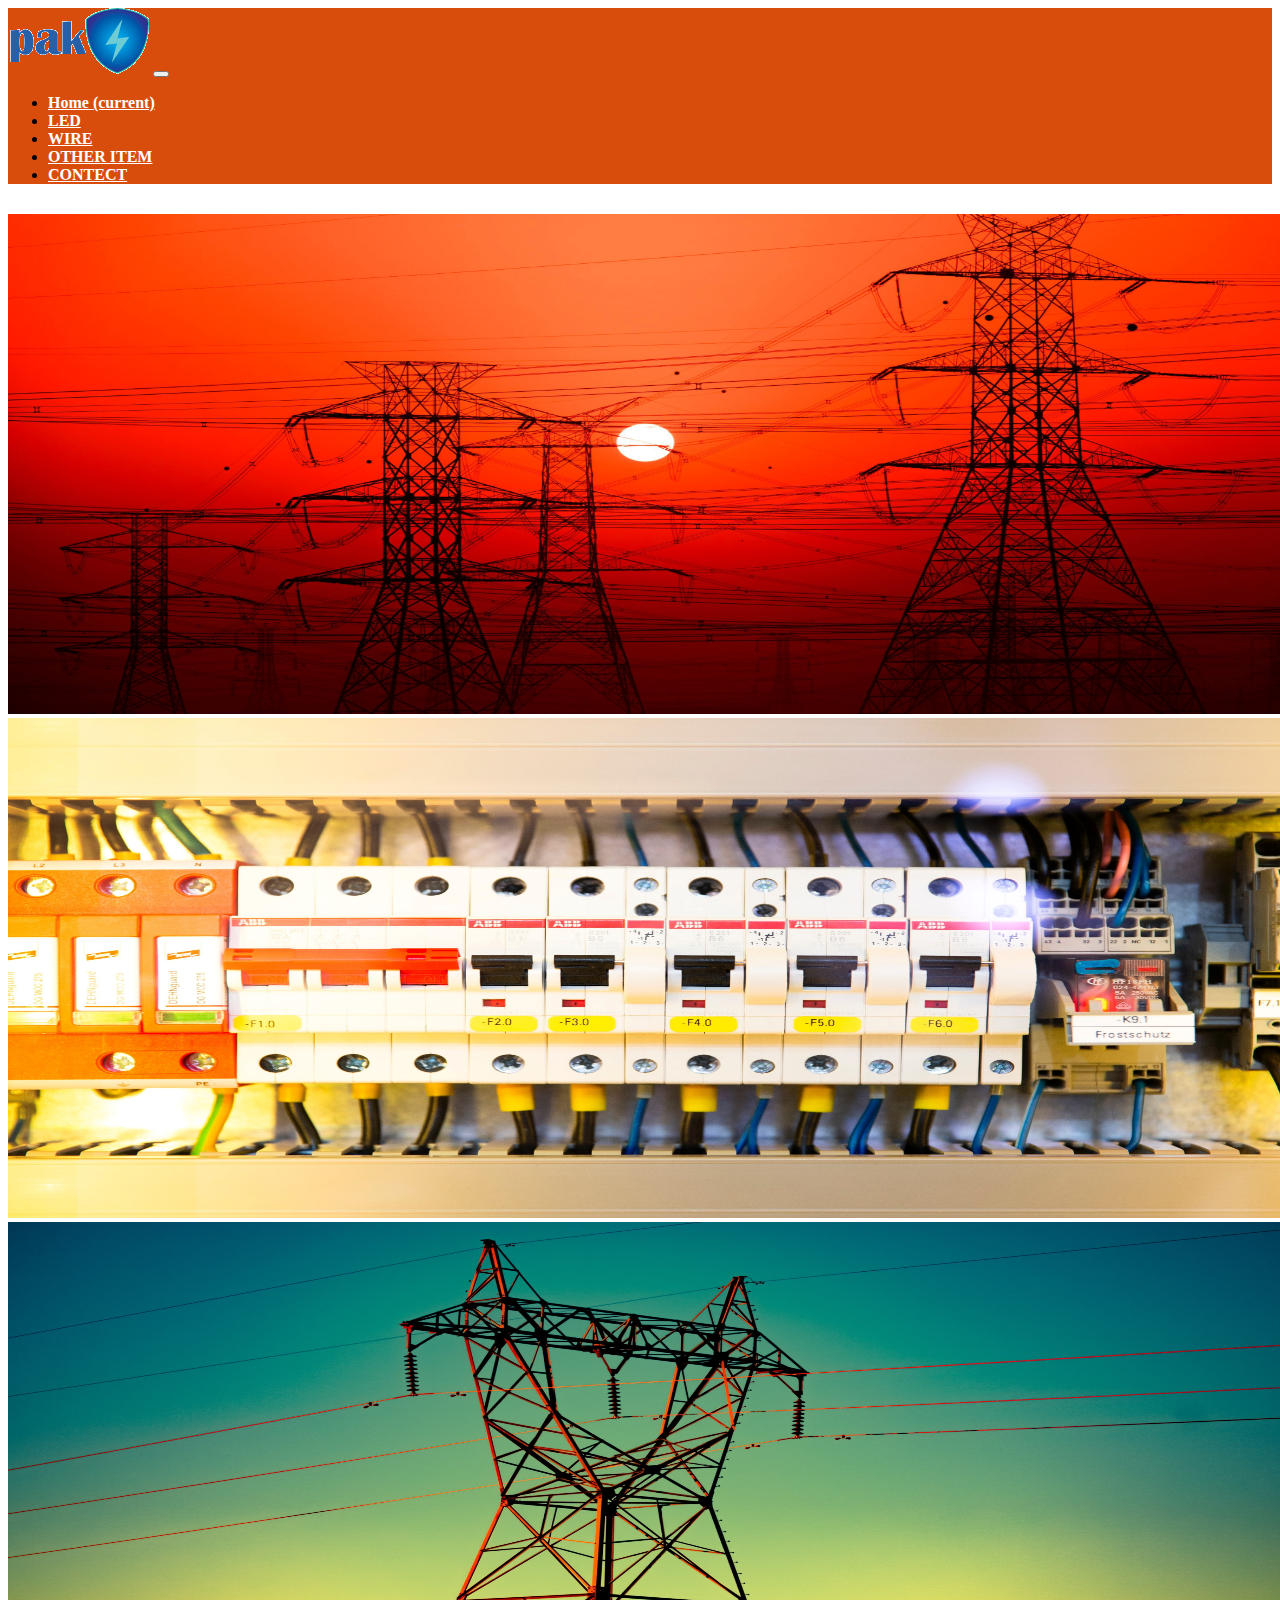
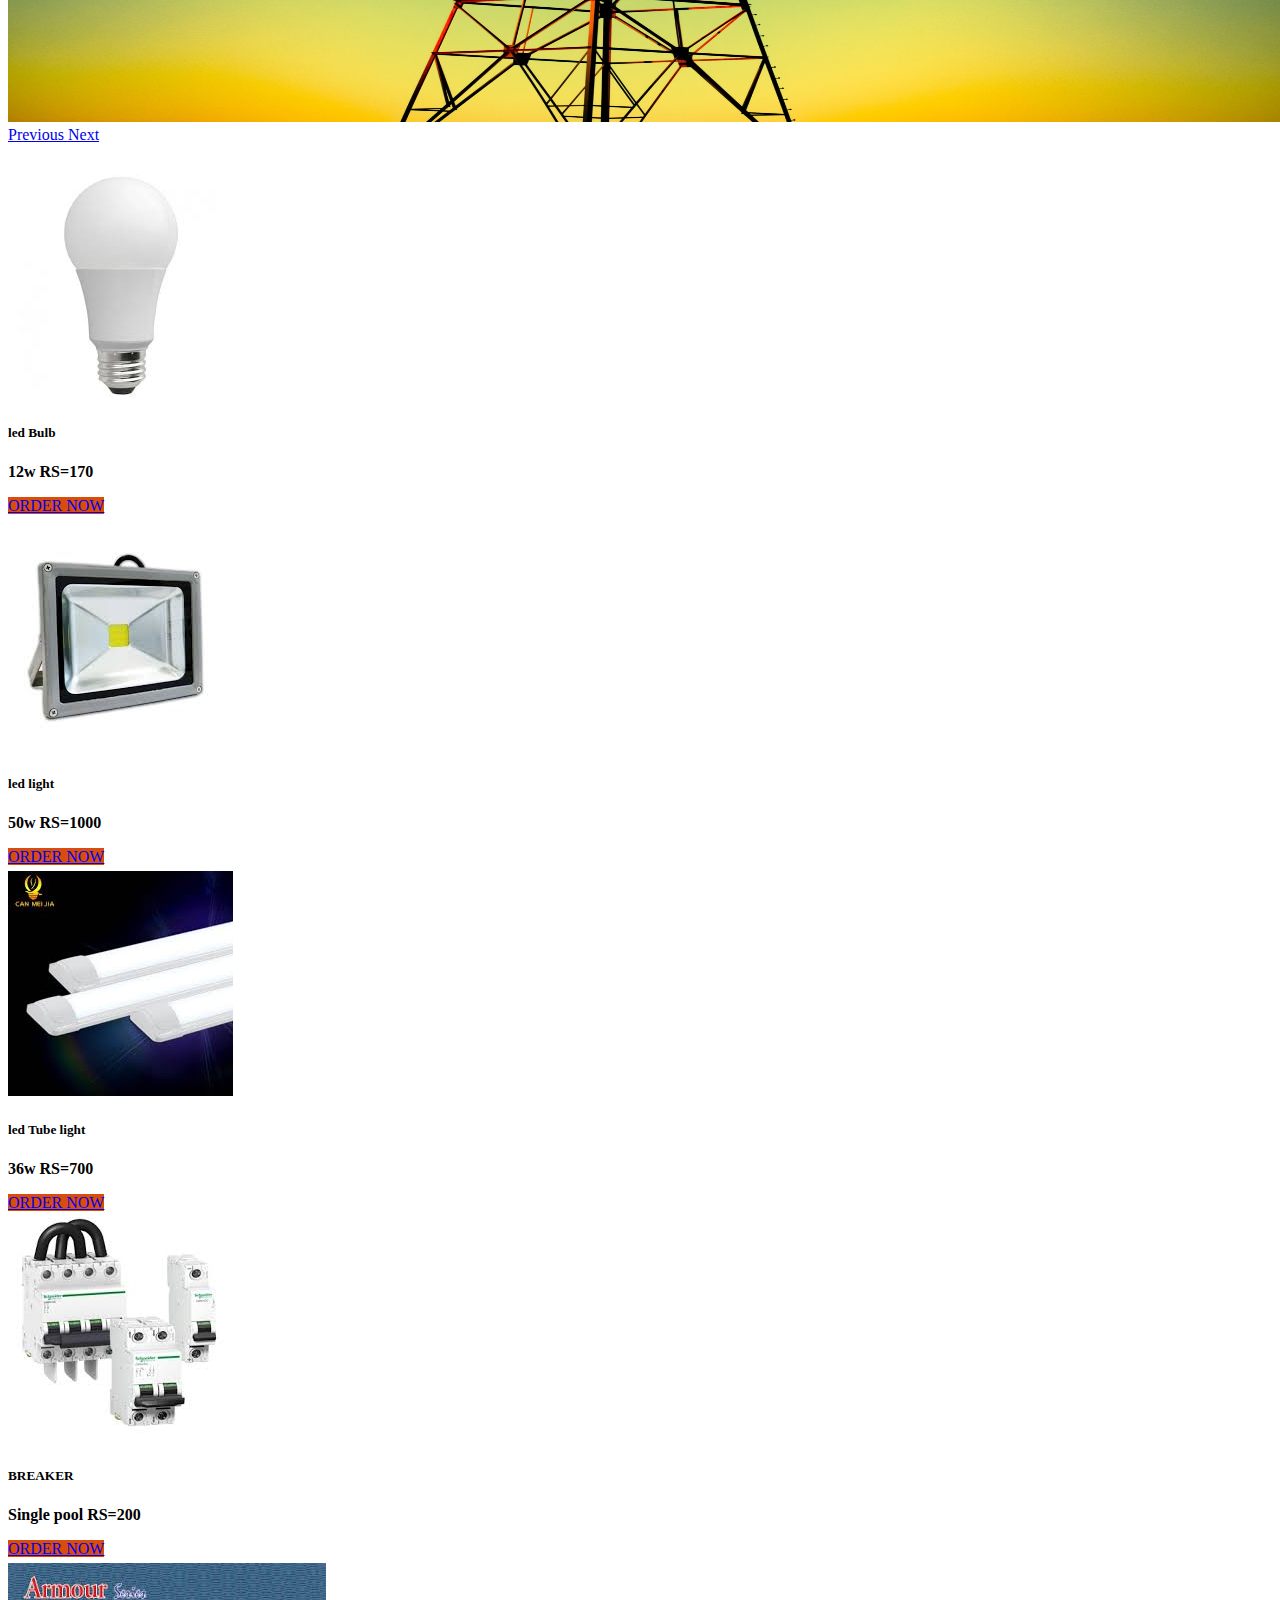
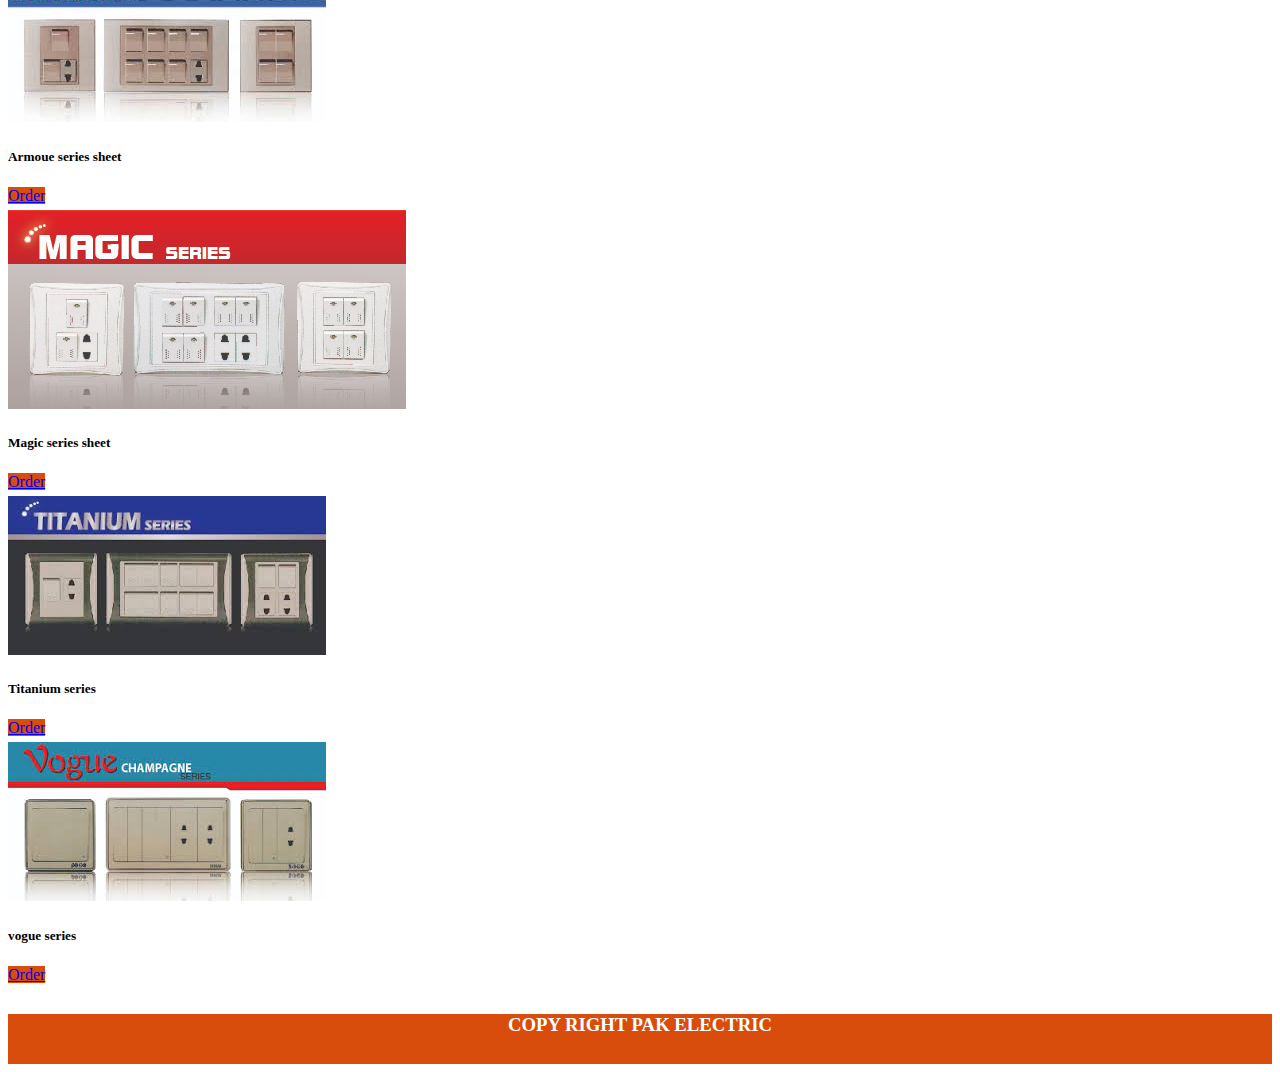
<file: index.html>
<!DOCTYPE html>
<html>

<head>
  <title>pak Electric</title>
  <link rel="stylesheet" href="https://stackpath.bootstrapcdn.com/bootstrap/4.5.0/css/bootstrap.min.css"
    integrity="sha384-9aIt2nRpC12Uk9gS9baDl411NQApFmC26EwAOH8WgZl5MYYxFfc+NcPb1dKGj7Sk" crossorigin="anonymous">
  <link rel="stylesheet" href="style.css">
</head>

<body>

  <div>
    <nav class="navbar navbar-expand-lg navbar-light bg-light">
      <a class="navbar-brand" href="#"> <img src="Untitled-3.png"></a>
      <button class="navbar-toggler" type="button" data-toggle="collapse" data-target="#navbarText"
        aria-controls="navbarText" aria-expanded="false" aria-label="Toggle navigation">
        <span class="navbar-toggler-icon"></span>
      </button>
      <div class="collapse navbar-collapse" id="navbarText">
        <ul class="navbar-nav mr-auto"></ul>
        <span class="navbar-text">
          <ul class="navbar-nav mr-auto">
            <li class="nav-item active">
              <a class="nav-link" href="index.html">Home <span class="sr-only">(current)</span></a>
            </li>
            <li class="nav-item">
              <a class="nav-link" href="led/home.html">LED</a>
            </li>
            <li class="nav-item">
              <a class="nav-link" href="wire/wire.html">WIRE</a>
            </li>
            <li class="nav-item">
              <a class="nav-link" href="other item/item.html">OTHER ITEM</a>
            </li>
            <li class="nav-item">
              <a class="nav-link" href="contect/contect.html">CONTECT</a>
            </li>
          </ul>
        </span>
      </div>
    </nav>
    <div id="carouselExampleControls" class="carousel slide" data-ride="carousel">
      <div class="carousel-inner">
        <div class="carousel-item active">
          <img src="img/1.jpg" class="d-block w-100" alt="wire img" width="1300px" height="500px">
        </div>
        <div class="carousel-item">
          <img src="img/2.jpg" class="d-block w-100" alt=" led bulb img" width="1300px" height="500px">
        </div>
        <div class="carousel-item">
          <img src="img/3.jpg" class="d-block w-100" alt=" diffrent color in led" width="1300px" height="500px">
        </div>
      </div>
      <a class="carousel-control-prev" href="#carouselExampleControls" role="button" data-slide="prev">
        <span class="carousel-control-prev-icon" aria-hidden="true"></span>
        <span class="sr-only">Previous</span>
      </a>
      <a class="carousel-control-next" href="#carouselExampleControls" role="button" data-slide="next">
        <span class="carousel-control-next-icon" aria-hidden="true"></span>
        <span class="sr-only">Next</span>
      </a>
    </div>
    <div class="item">
      <div class="container">
        <div class="row">
          <div class="col-sm-12 col-md-6 col-lg-3">
            <div class="card">
              <img src="img/download.jpg" class="card-img-top" alt="led bulb">
              <div class="card-body">
                <h5 class="card-title">led Bulb</h5>
                <p class="card-text"> 12w RS=170</p>
                <a href="contect/contect.html" class="btn btn-primary">ORDER NOW</a>
              </div>
            </div>
          </div>
          <div class="col-sm-12 col-md-6 col-lg-3">
            <div class="card">
              <img src="img/led foucs.jpg" class="card-img-top" alt="led light">
              <div class="card-body">
                <h5 class="card-title">led light</h5>
                <p class="card-text"> 50w RS=1000</p>
                <a href="contect/contect.html" class="btn btn-primary">ORDER NOW</a>
              </div>
            </div>
          </div>
          <div class="col-sm-12 col-md-6 col-lg-3">
            <div class="card">
              <img src="img/tube light.jpg" class="card-img-top" alt=" Tube light image">
              <div class="card-body">
                <h5 class="card-title">led Tube light</h5>
                <p class="card-text"> 36w RS=700</p>
                <a href="contect/contect.html" class="btn btn-primary">ORDER NOW</a>
              </div>
            </div>
          </div>
          <div class="col-sm-12 col-md-6 col-lg-3">
            <div class="card">
              <img src="img/braker.jpg" class="card-img-top" alt="BREAKER image">
              <div class="card-body">
                <h5 class="card-title">BREAKER</h5>
                <p class="card-text"> Single pool RS=200</p>
                <a href="contect/contect.html" class="btn btn-primary">ORDER NOW</a>
              </div>
            </div>
          </div>


        </div>
       
        <div class="row">
          <div class="col-sm-12 col-md-6 col-lg-3">
            <div class="card" style="width: 18rem;">
              <img src="img/armoue series.jpg" class="card-img-top" alt="Armoue series sheet">
              <div class="card-body">
                <h5 class="card-title">Armoue series sheet</h5>
                <a href="contect/contect.html" class="btn btn-primary">Order</a>
              </div>
            </div>
          </div>
          <div class="col-sm-12 col-md-6 col-lg-3">
            <div class="card" style="width: 18rem;">
              <img src="img/magic sheet.jpg" class="card-img-top" alt="Magic series">
              <div class="card-body">
                <h5 class="card-title">Magic series sheet</h5>
                <a href="contect/contect.html" class="btn btn-primary">Order</a>
              </div>
            </div>
          </div>
          <div class="col-sm-12 col-md-6 col-lg-3">
            <div class="card" style="width: 18rem;">
              <img src="img/titanium series.jpg" class="card-img-top" alt="titanium series">
              <div class="card-body">
                <h5 class="card-title">Titanium series</h5>
                <a href="contect/contect.html" class="btn btn-primary">Order</a>
              </div>
            </div>
          </div>
          <div class="col-sm-12 col-md-6 col-lg-3">
            <div class="card" style="width: 18rem;">
              <img src="img/vogue series.jpg" class="card-img-top" alt="vogue series">
              <div class="card-body">
                <h5 class="card-title">vogue series</h5>
                <a href="contect/contect.html" class="btn btn-primary">Order</a>
              </div>
            </div>
          </div>
        </div>
      </div>
    </div>
    <div class="footer">
      <div>
        <h3>COPY RIGHT PAK ELECTRIC</h3>
      </div>
    </div>



  </div>














  <script src="https://code.jquery.com/jquery-3.5.1.slim.min.js"
    integrity="sha384-DfXdz2htPH0lsSSs5nCTpuj/zy4C+OGpamoFVy38MVBnE+IbbVYUew+OrCXaRkfj"
    crossorigin="anonymous"></script>
  <script src="https://cdn.jsdelivr.net/npm/popper.js@1.16.0/dist/umd/popper.min.js"
    integrity="sha384-Q6E9RHvbIyZFJoft+2mJbHaEWldlvI9IOYy5n3zV9zzTtmI3UksdQRVvoxMfooAo"
    crossorigin="anonymous"></script>
  <script src="https://stackpath.bootstrapcdn.com/bootstrap/4.5.0/js/bootstrap.min.js"
    integrity="sha384-OgVRvuATP1z7JjHLkuOU7Xw704+h835Lr+6QL9UvYjZE3Ipu6Tp75j7Bh/kR0JKI"
    crossorigin="anonymous"></script>
</body>

</html>
</file>
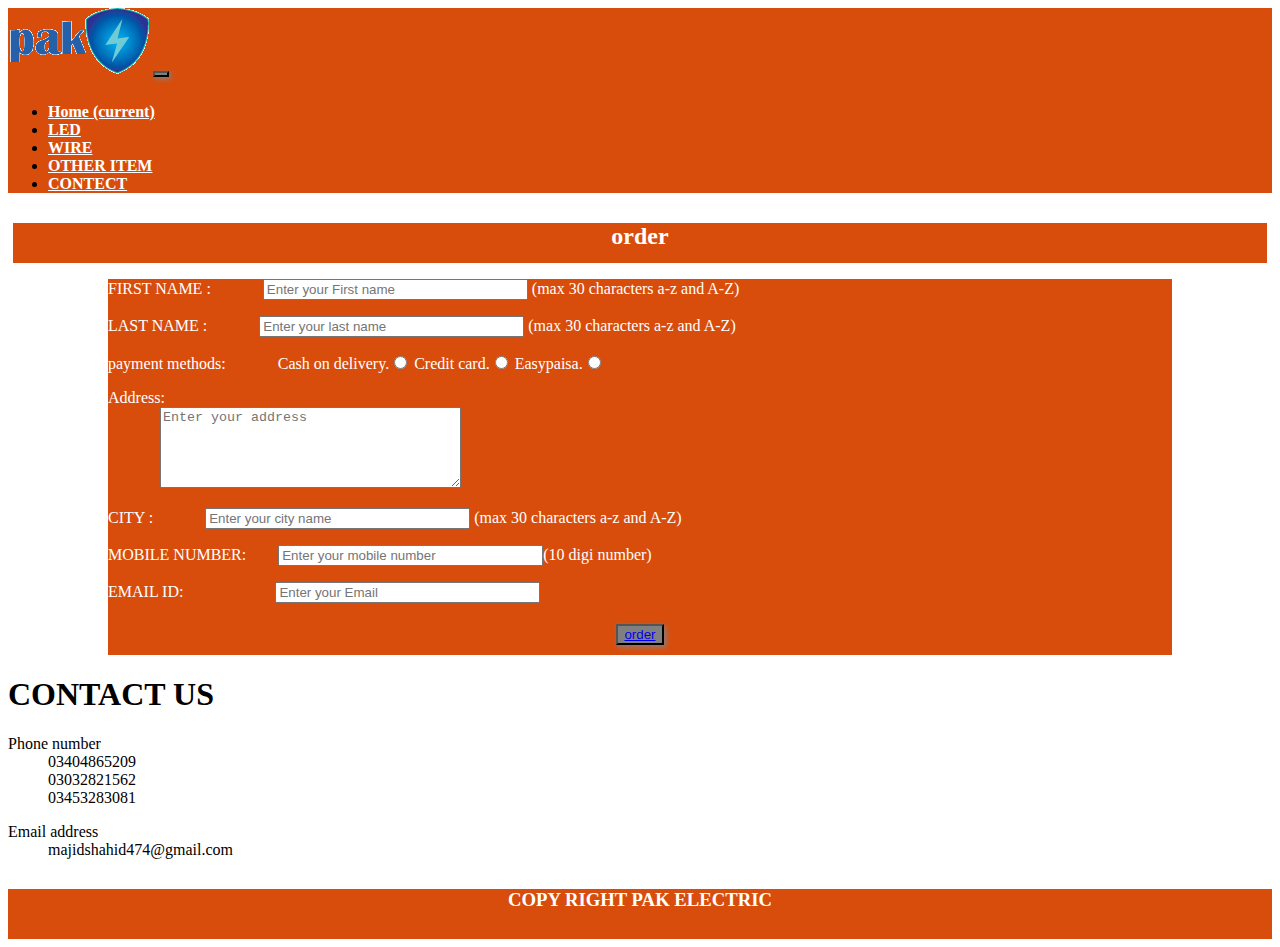
<file: contect/contect.html>
<!DOCTYPE html>
<html lang="en">

<head>
  <title>contect-pak electric</title>
  <link rel="stylesheet" href="https://stackpath.bootstrapcdn.com/bootstrap/4.5.0/css/bootstrap.min.css"
    integrity="sha384-9aIt2nRpC12Uk9gS9baDl411NQApFmC26EwAOH8WgZl5MYYxFfc+NcPb1dKGj7Sk" crossorigin="anonymous">
  <link rel="stylesheet" href="contect.css">
</head>

<body>
  <div>
    <nav class="navbar navbar-expand-lg navbar-light bg-light">
      <a class="navbar-brand" href="#"> <img src="../Untitled-3.png"></a>
      <button class="navbar-toggler" type="button" data-toggle="collapse" data-target="#navbarText"
        aria-controls="navbarText" aria-expanded="false" aria-label="Toggle navigation">
        <span class="navbar-toggler-icon"></span>
      </button>
      <div class="collapse navbar-collapse" id="navbarText">
        <ul class="navbar-nav mr-auto"></ul>
        <span class="navbar-text">
          <ul class="navbar-nav mr-auto">
            <li class="nav-item active">
              <a class="nav-link" href="../index.html">Home <span class="sr-only">(current)</span></a>
            </li>
            <li class="nav-item">
              <a class="nav-link" href="../led/home.html">LED</a>
            </li>
            <li class="nav-item">
              <a class="nav-link" href="../wire/wire.html">WIRE</a>
            </li>
            <li class="nav-item">
              <a class="nav-link" href="../other item/item.html">OTHER ITEM</a>
            </li>
            <li class="nav-item">
              <a class="nav-link" href="../contect/contect.html">CONTECT</a>
            </li>
          </ul>
        </span>
      </div>
    </nav>
  </div>
  <div class="wiredetail">
    <h2>order </h2>
  </div>
  <div class="form1">
    <div class="container">
      <form action>
        <p>FIRST NAME :&nbsp;&nbsp;&nbsp;&nbsp;&nbsp;&nbsp;&nbsp;&nbsp;&nbsp;&nbsp;&nbsp;&nbsp;
          <input type="text" Placeholder="Enter your First name" name="first name" size="30" maxlength="30"> (max
          30 characters a-z and A-Z)
        </p>
        <p>LAST NAME :&nbsp;&nbsp;&nbsp;&nbsp;&nbsp;&nbsp;&nbsp;&nbsp;&nbsp;&nbsp;&nbsp;&nbsp;
          <input type="text" Placeholder="Enter your last name" name="LAST name" size="30" maxlength="30"> (max 30
          characters a-z and A-Z)
        </p>
        <p>
          payment methods:&nbsp;&nbsp;&nbsp;&nbsp;&nbsp;&nbsp;&nbsp;&nbsp;&nbsp;&nbsp;&nbsp;&nbsp;

          Cash on delivery.<input type="radio" name="payment methods" value="Cash on delivery">
          Credit card.<input type="radio" name="payment methods" value=" Credit card">
          Easypaisa.<input type="radio" name="payment methods" value=" Easypaisa">
        </p>
        <p>
          Address:<br>&nbsp;&nbsp;&nbsp;&nbsp;&nbsp;&nbsp;&nbsp;&nbsp;&nbsp;&nbsp;&nbsp;&nbsp;
          <textarea name="address" Placeholder="Enter your address" cols="35" rows="5"></textarea>
        </p>
        <p>
          CITY :&nbsp;&nbsp;&nbsp;&nbsp;&nbsp;&nbsp;&nbsp;&nbsp;&nbsp;&nbsp;&nbsp;&nbsp;
          <input type="text" Placeholder="Enter your city name" name="city" size="30" maxlength="30"> (max 30
          characters a-z and A-Z)
        </p>
        <p>MOBILE NUMBER:&nbsp;&nbsp;&nbsp;&nbsp;&nbsp;&nbsp;&nbsp;
          <input type="text" Placeholder="Enter your mobile number" name="mobile number" size="30"
              maxlength="10">(10 digi number)
      </p>
      <p>EMAIL ID:&nbsp;&nbsp;&nbsp;&nbsp;&nbsp;&nbsp;&nbsp;&nbsp;&nbsp;&nbsp;&nbsp;&nbsp;
        &nbsp;&nbsp;&nbsp;&nbsp;&nbsp;&nbsp;&nbsp;&nbsp;&nbsp; <input type="text" Placeholder="Enter your Email" name="EMAIL ID" size="30" maxlength="30">
    </p>
    <center><h3><button><a href="submit.html">order</a></button></h3></center> 


      </form>
    </div>
  </div>
  <div class="container">
    <h1>CONTACT US </h1>
    <dl>
      <dt>Phone number</dt>
      <dd>03404865209<br>03032821562<br>03453283081</dd>
    </dl>
    <dl>
      <dt>Email address</dt>
      <dd>majidshahid474@gmail.com</dd>
    </dl>
  </div>
  <div class="footer">
    <div>
      <h3>COPY RIGHT PAK ELECTRIC</h3>
    </div>
  </div>


  <script src="https://code.jquery.com/jquery-3.5.1.slim.min.js"
    integrity="sha384-DfXdz2htPH0lsSSs5nCTpuj/zy4C+OGpamoFVy38MVBnE+IbbVYUew+OrCXaRkfj"
    crossorigin="anonymous"></script>
  <script src="https://cdn.jsdelivr.net/npm/popper.js@1.16.0/dist/umd/popper.min.js"
    integrity="sha384-Q6E9RHvbIyZFJoft+2mJbHaEWldlvI9IOYy5n3zV9zzTtmI3UksdQRVvoxMfooAo"
    crossorigin="anonymous"></script>
  <script src="https://stackpath.bootstrapcdn.com/bootstrap/4.5.0/js/bootstrap.min.js"
    integrity="sha384-OgVRvuATP1z7JjHLkuOU7Xw704+h835Lr+6QL9UvYjZE3Ipu6Tp75j7Bh/kR0JKI"
    crossorigin="anonymous"></script>
</body>

</html>
</file>
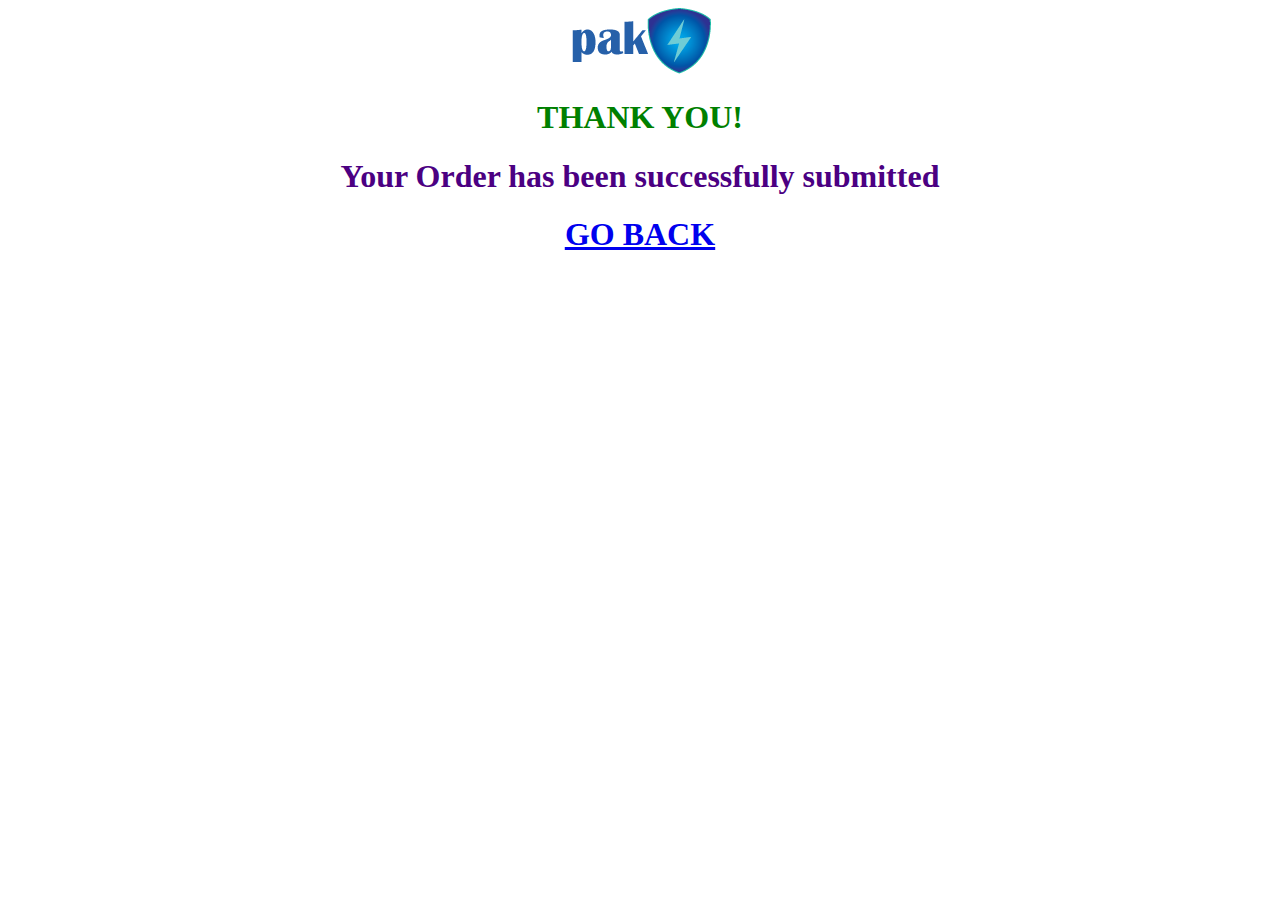
<file: contect/submit.html>
<!DOCTYPE html>
<html>

<head>
    <title>submit page</title>
</head>

<body>
    <center><img src="../Untitled-3.png"></center>
    <center>
        <h1 style="color: green;">THANK YOU!</h1>
    </center>
    <CENTER>
        <h1 style="color: indigo;">Your Order has been successfully submitted</h1>
    </CENTER>
    <center> <a href="contect.html">
            <bottun>
                <h1><INS>GO BACK</INS></h1>
            </bottun>
        </a> </center>

</body>

</html>
</file>
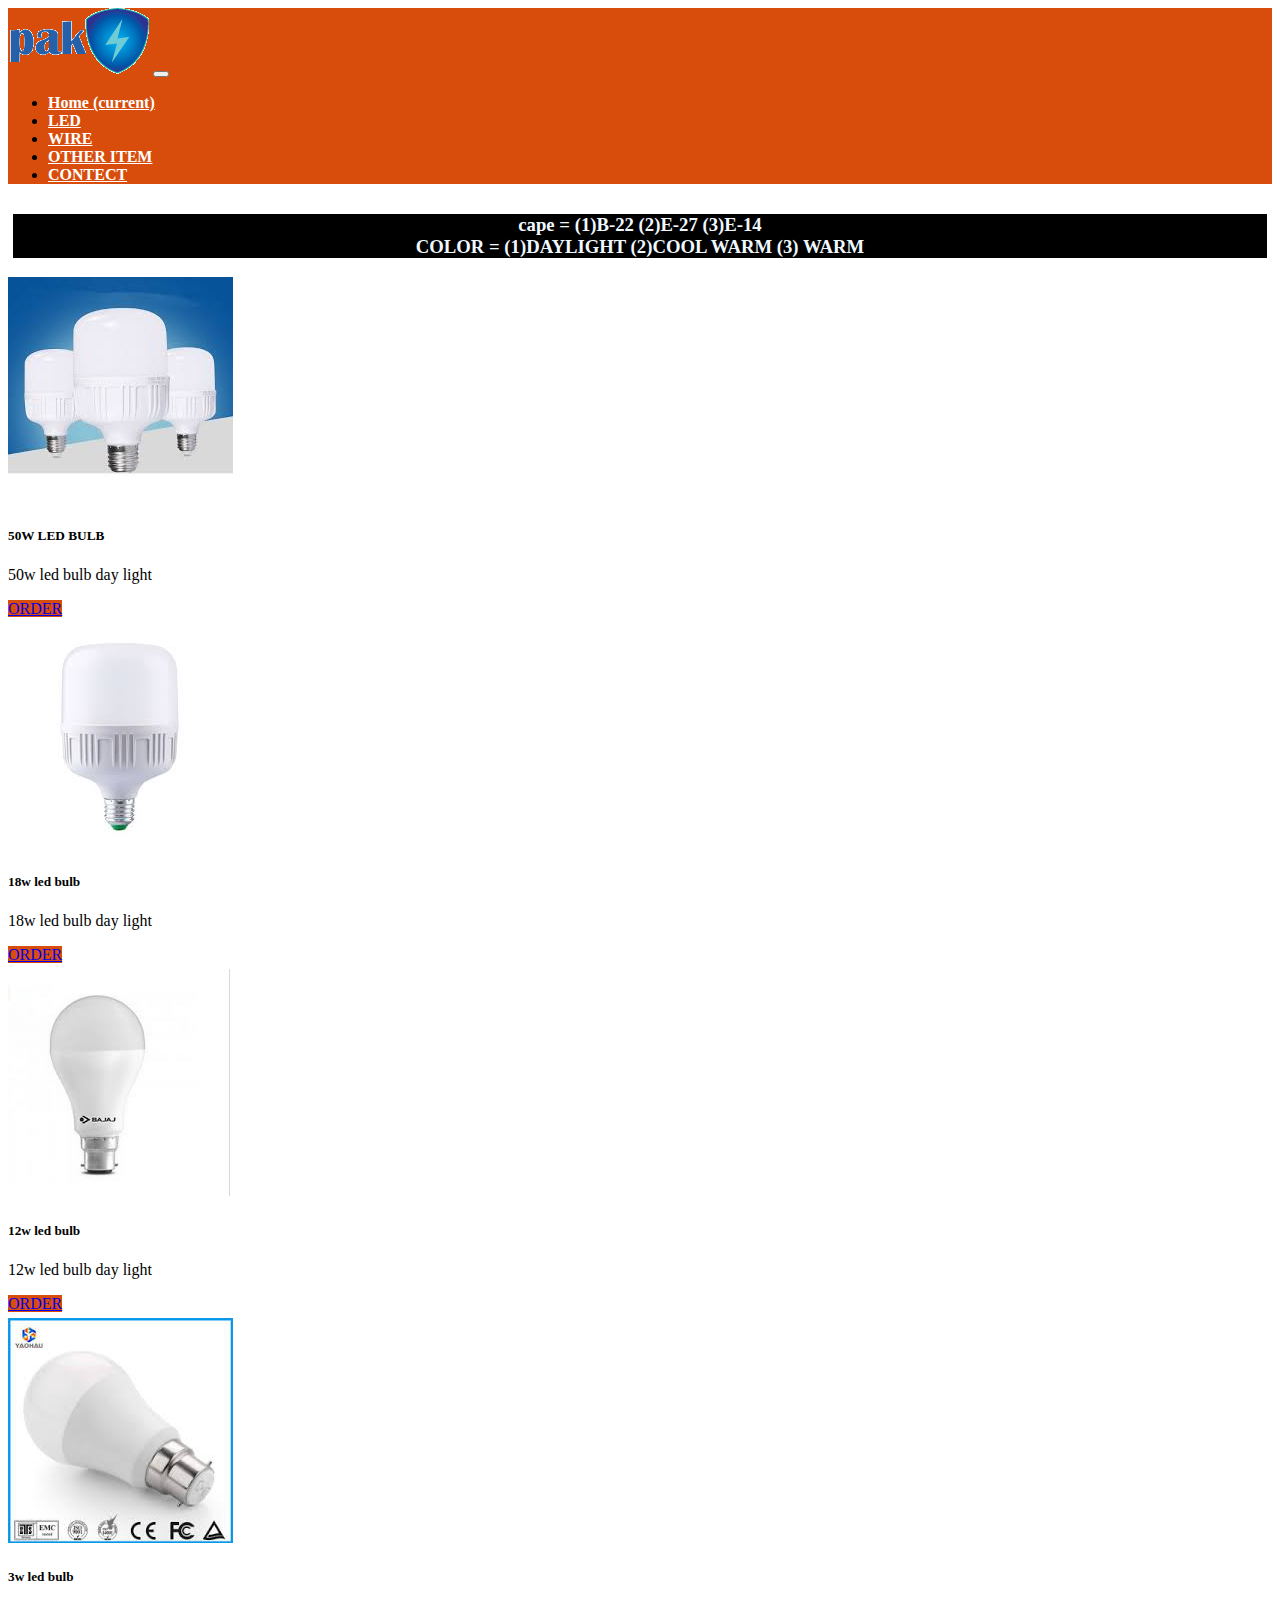
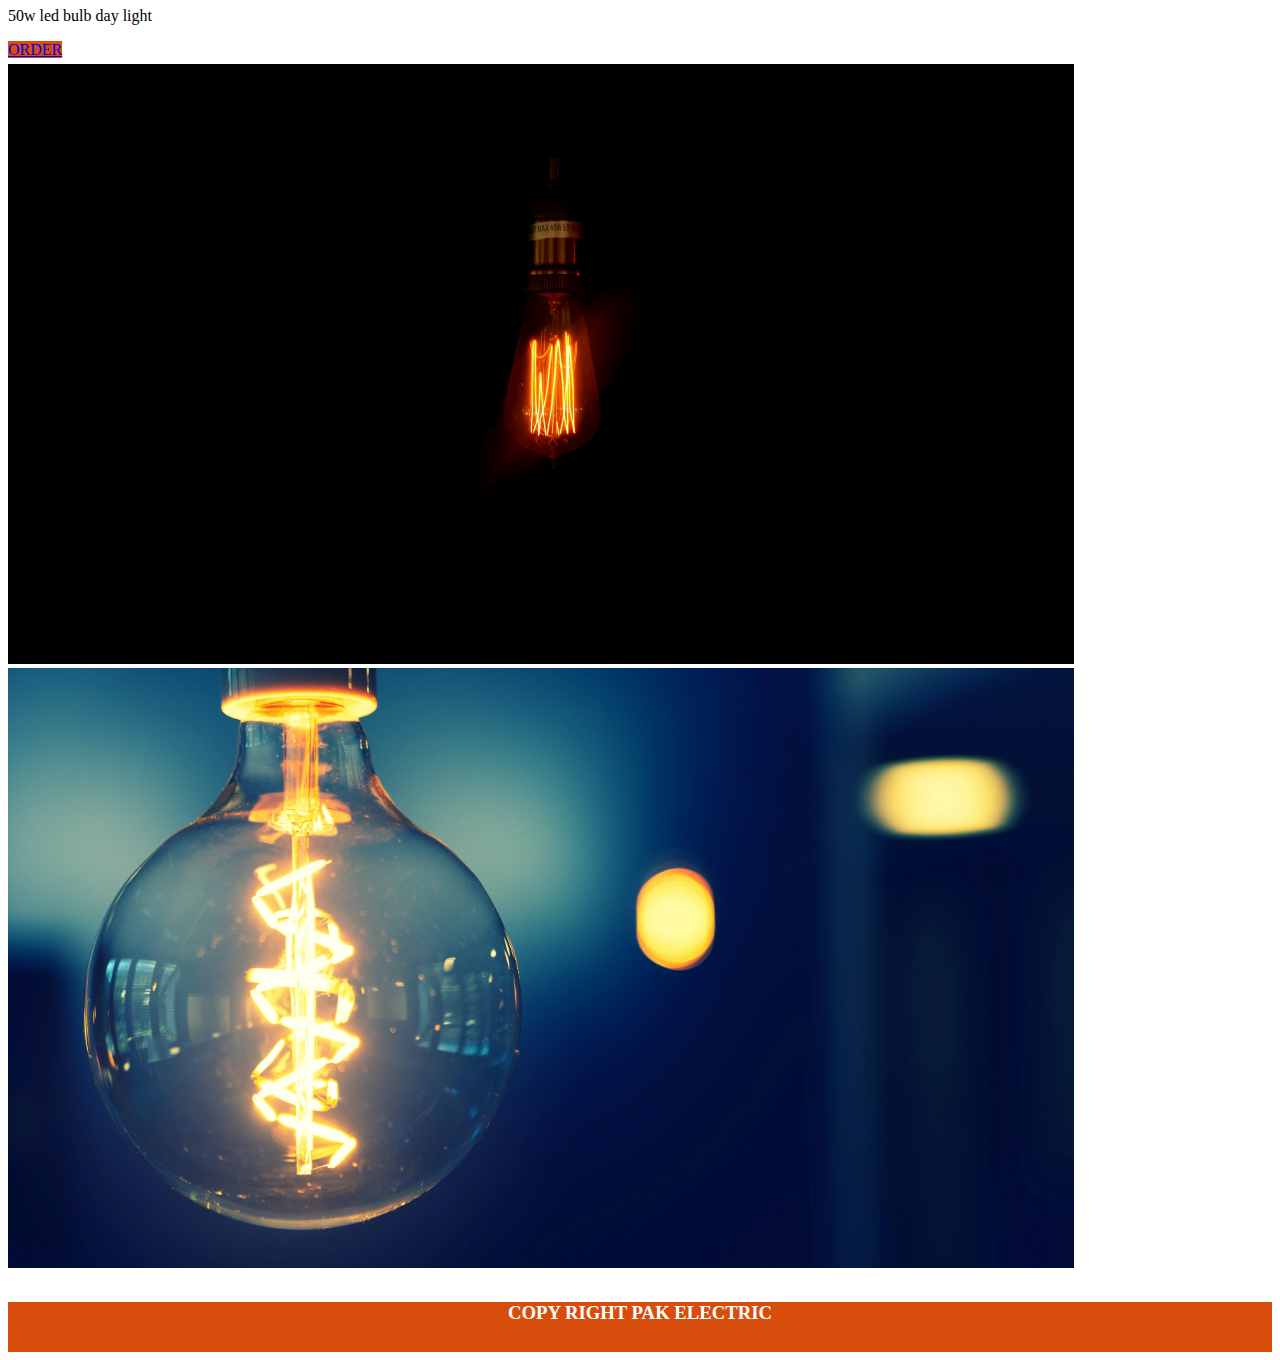
<file: led/home.html>
<!DOCTYPE html>
<html lang="en">
<head>
   <title>LED-pak electric</title>
   <link rel="stylesheet" href="https://stackpath.bootstrapcdn.com/bootstrap/4.5.0/css/bootstrap.min.css"
    integrity="sha384-9aIt2nRpC12Uk9gS9baDl411NQApFmC26EwAOH8WgZl5MYYxFfc+NcPb1dKGj7Sk" crossorigin="anonymous">
  <link rel="stylesheet" href="led.css">
</head>
<body>
  <div>
    <nav class="navbar navbar-expand-lg navbar-light bg-light">
        <a class="navbar-brand" href="#"> <img src="../Untitled-3.png"></a>
        <button class="navbar-toggler" type="button" data-toggle="collapse" data-target="#navbarText"
          aria-controls="navbarText" aria-expanded="false" aria-label="Toggle navigation">
          <span class="navbar-toggler-icon"></span>
        </button>
        <div class="collapse navbar-collapse" id="navbarText">
          <ul class="navbar-nav mr-auto"></ul>
          <span class="navbar-text">
            <ul class="navbar-nav mr-auto">
              <li class="nav-item active">
                <a class="nav-link" href="../index.html">Home <span class="sr-only">(current)</span></a>
              </li>
              <li class="nav-item">
              <a class="nav-link" href="home.html">LED</a>
              </li>
              <li class="nav-item">
                <a class="nav-link" href="../wire/wire.html">WIRE</a>
              </li>
              <li class="nav-item">
                <a class="nav-link" href="../other item/item.html">OTHER ITEM</a>
              </li>
              <li class="nav-item">
                <a class="nav-link" href="../contect/contect.html">CONTECT</a>
              </li>
            </ul>
          </span>
        </div>
      </nav>
      <div class="container">
        <div class="led">
          <h3> cape = (1)B-22 (2)E-27 (3)E-14<BR> COLOR = (1)DAYLIGHT (2)COOL WARM  (3) WARM</h3>
        
          </div>
         </div></div>
        <div class="row">
          <div class="col-sm-12 col-md-6 col-lg-3">
            <div class="card" style="width: 18rem;">
              <img src="led img/download (1).jpg" class="card-img-top" alt="50w led bulb">
              <div class="card-body">
                <h5 class="card-title">50W LED BULB</h5>
                <p class="card-text">50w led bulb day light</p>
                <a href="../contect/contect.html" class="btn btn-primary">ORDER</a>
              </div>
            </div>
          </div>
          <div class="col-sm-12 col-md-6 col-lg-3">
            <div class="card" style="width: 18rem;">
              <img src="led img/download.jpg" class="card-img-top" alt="18w led bulb">
              <div class="card-body">
                <h5 class="card-title">18w led bulb</h5>
                <p class="card-text">18w led bulb day light</p>
                <a href="../contect/contect.html" class="btn btn-primary">ORDER</a>
              </div>
            </div>
          </div>
          <div class="col-sm-12 col-md-6 col-lg-3">
            <div class="card" style="width: 18rem;">
              <img src="led img/12 w b-22.jpg" class="card-img-top" alt="12w LED bulb ">
              <div class="card-body">
                <h5 class="card-title">12w led bulb</h5>
                <p class="card-text">12w led bulb day light </p>
                <a href="../contect/contect.html" class="btn btn-primary">ORDER</a>
              </div>
            </div>
          </div>
          <div class="col-sm-12 col-md-6 col-lg-3">
            <div class="card" style="width: 18rem;">
              <img src="led img/3w b22.jpg" class="card-img-top" alt="3w led bulb">
              <div class="card-body">
                <h5 class="card-title">3w led bulb</h5>
                <p class="card-text">50w led bulb day light</p>
                <a href="../contect/contect.html" class="btn btn-primary">ORDER</a>
              </div>
            </div>
      </div>
      <div id="carouselExampleSlidesOnly" class="carousel slide" data-ride="carousel">
        <div class="carousel-inner">
          <div class="carousel-item active">
              <img src="led img/-unsplash (1).jpg" class="d-block w-100"  height="600px" alt=" light image">
          </div>
          <div class="carousel-item">
            <img src="led img/bulb img.jpg" class="d-block w-100" height="600px" alt="bulb img">
          </div>
        </div>
      </div>



      
      <div class="footer">
        <div><h3>COPY RIGHT PAK ELECTRIC</h3></div>
      </div>
      
      </div>




  <script src="https://code.jquery.com/jquery-3.5.1.slim.min.js"
  integrity="sha384-DfXdz2htPH0lsSSs5nCTpuj/zy4C+OGpamoFVy38MVBnE+IbbVYUew+OrCXaRkfj"
  crossorigin="anonymous"></script>
<script src="https://cdn.jsdelivr.net/npm/popper.js@1.16.0/dist/umd/popper.min.js"
  integrity="sha384-Q6E9RHvbIyZFJoft+2mJbHaEWldlvI9IOYy5n3zV9zzTtmI3UksdQRVvoxMfooAo"
  crossorigin="anonymous"></script>
<script src="https://stackpath.bootstrapcdn.com/bootstrap/4.5.0/js/bootstrap.min.js"
  integrity="sha384-OgVRvuATP1z7JjHLkuOU7Xw704+h835Lr+6QL9UvYjZE3Ipu6Tp75j7Bh/kR0JKI"
  crossorigin="anonymous"></script>
</body>
</html>
</file>
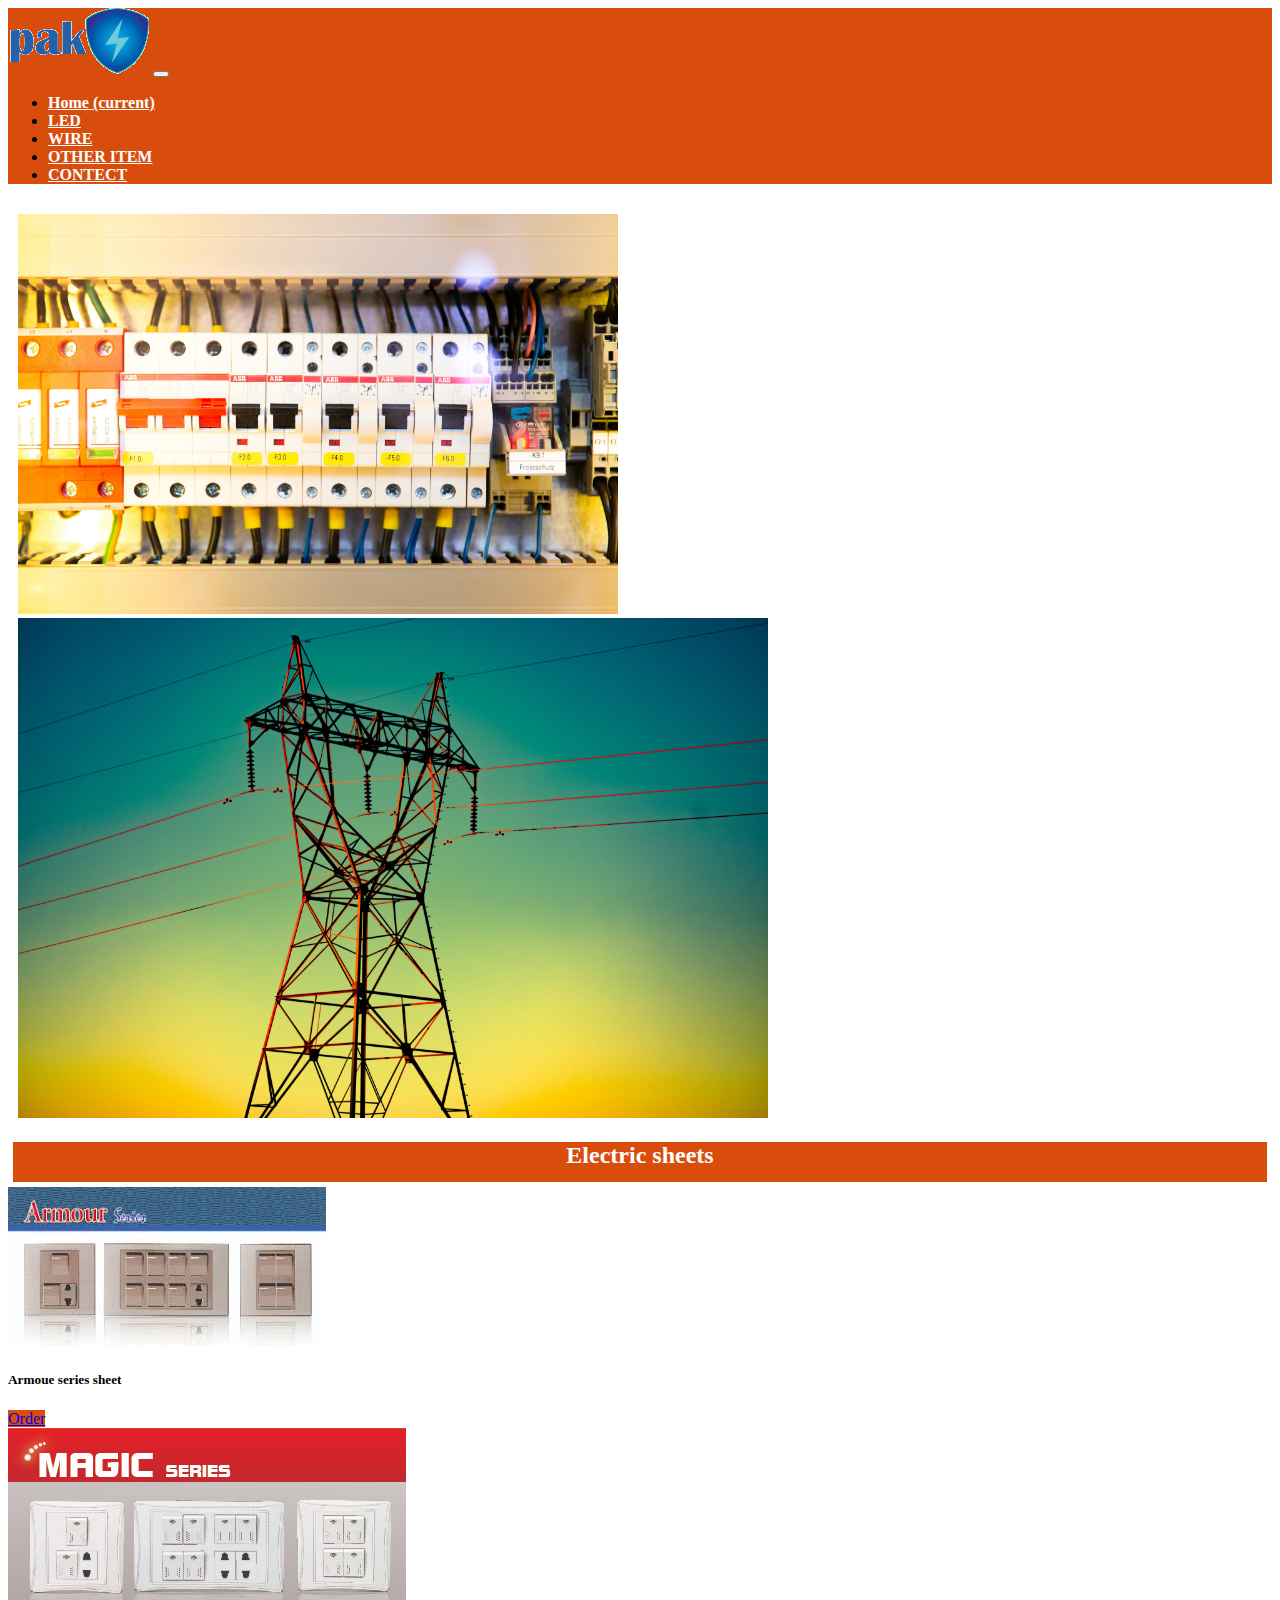
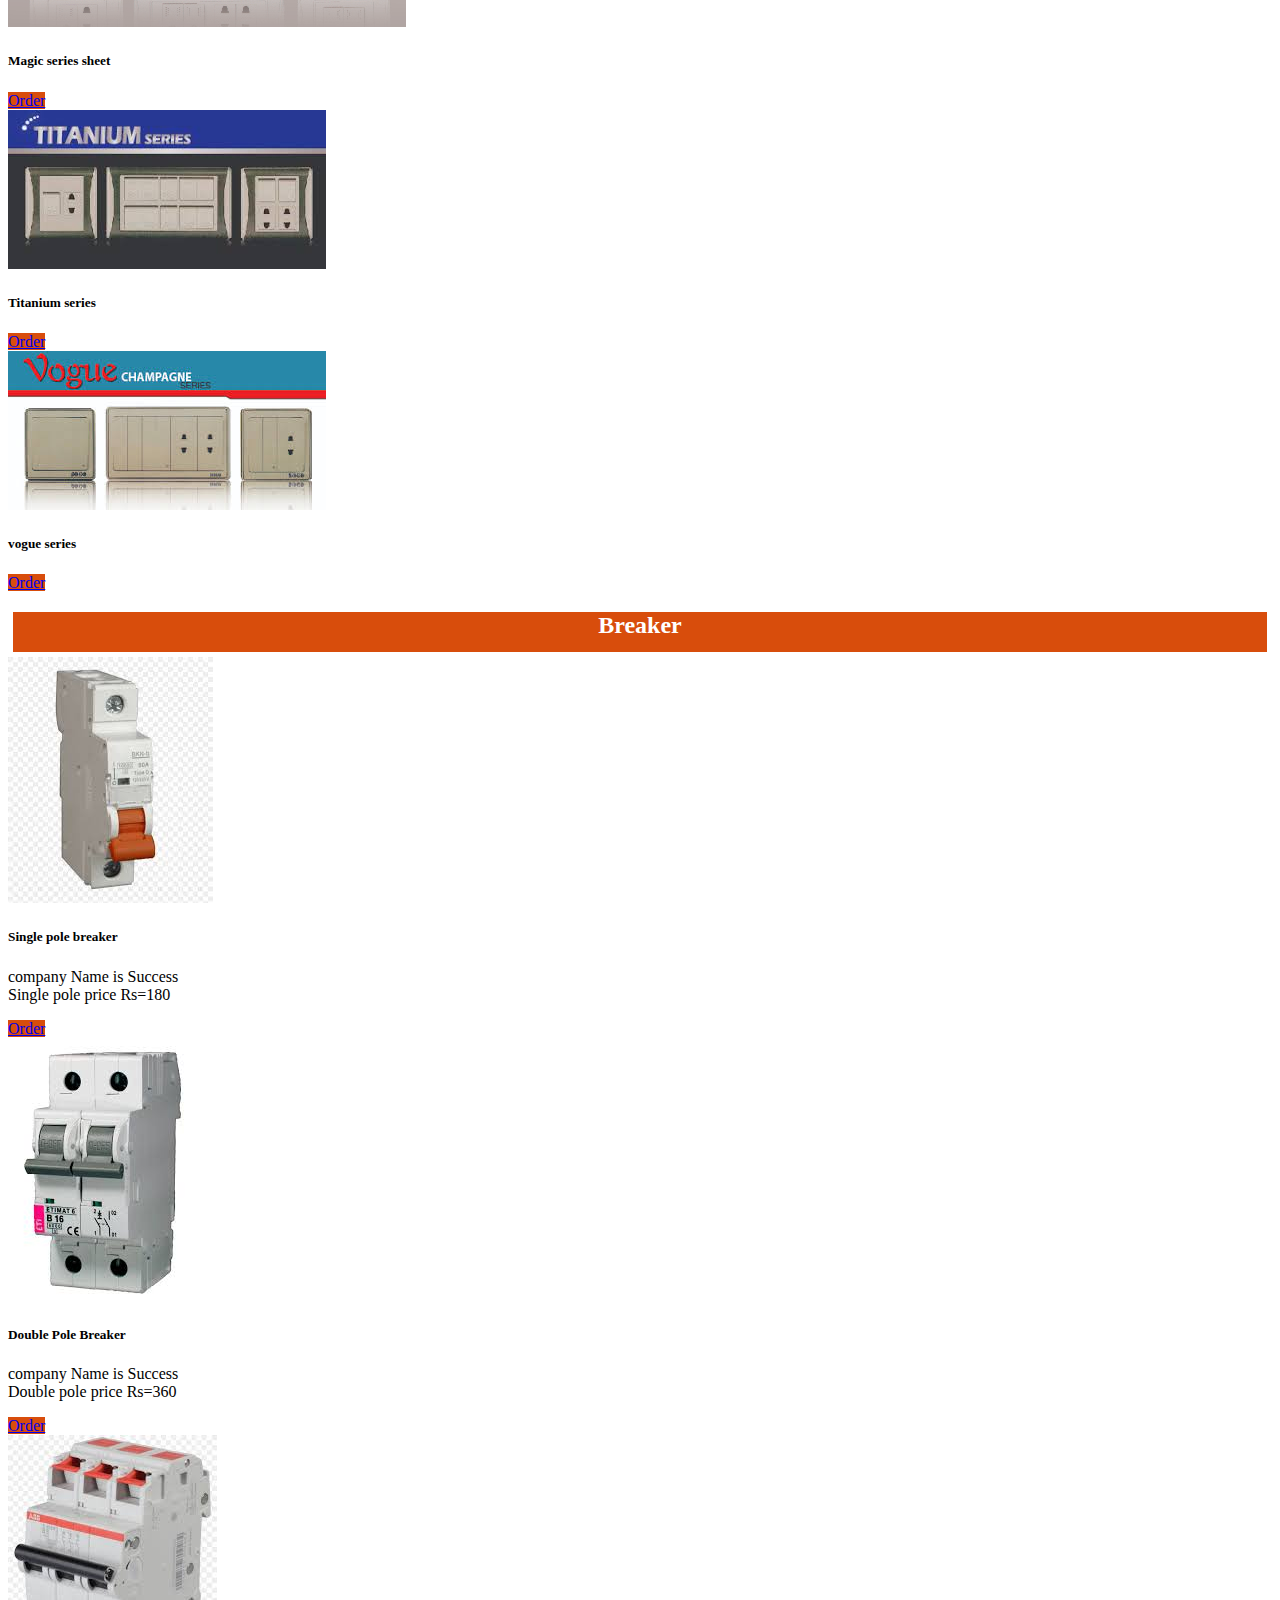
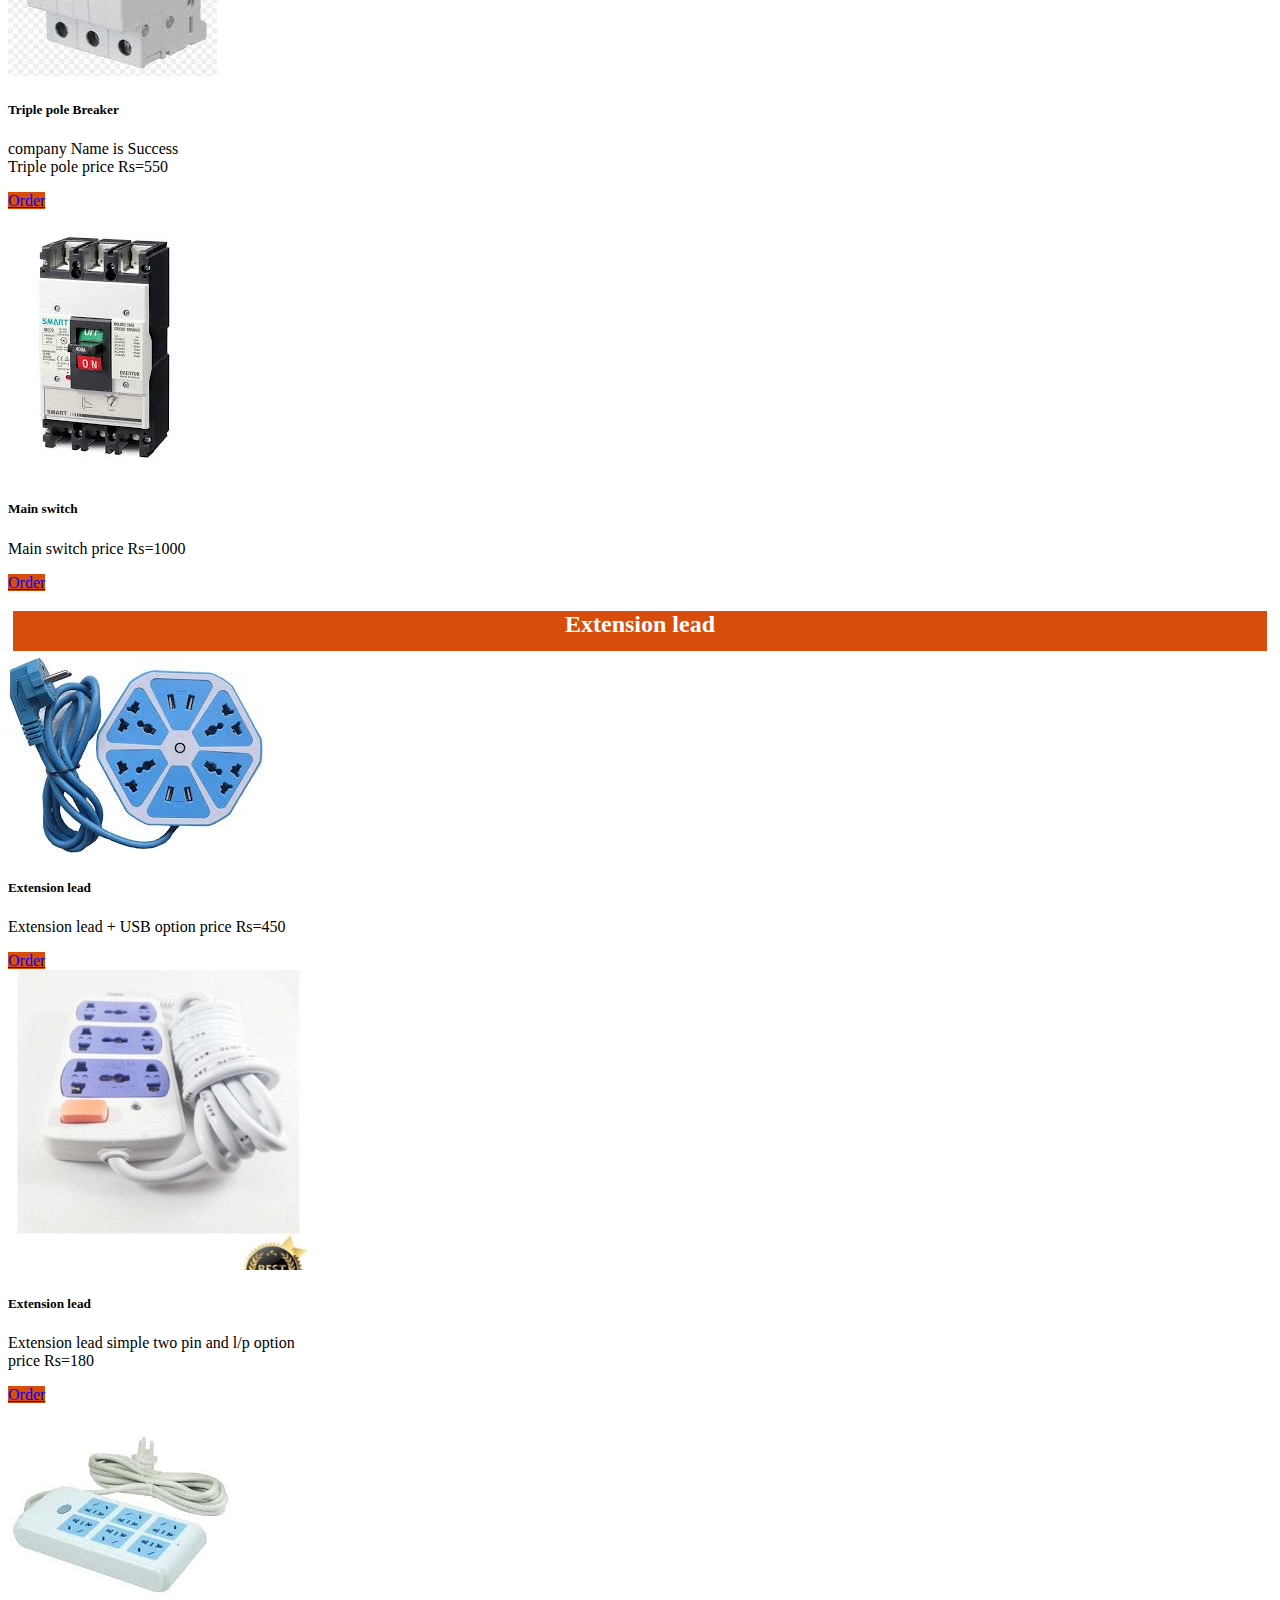
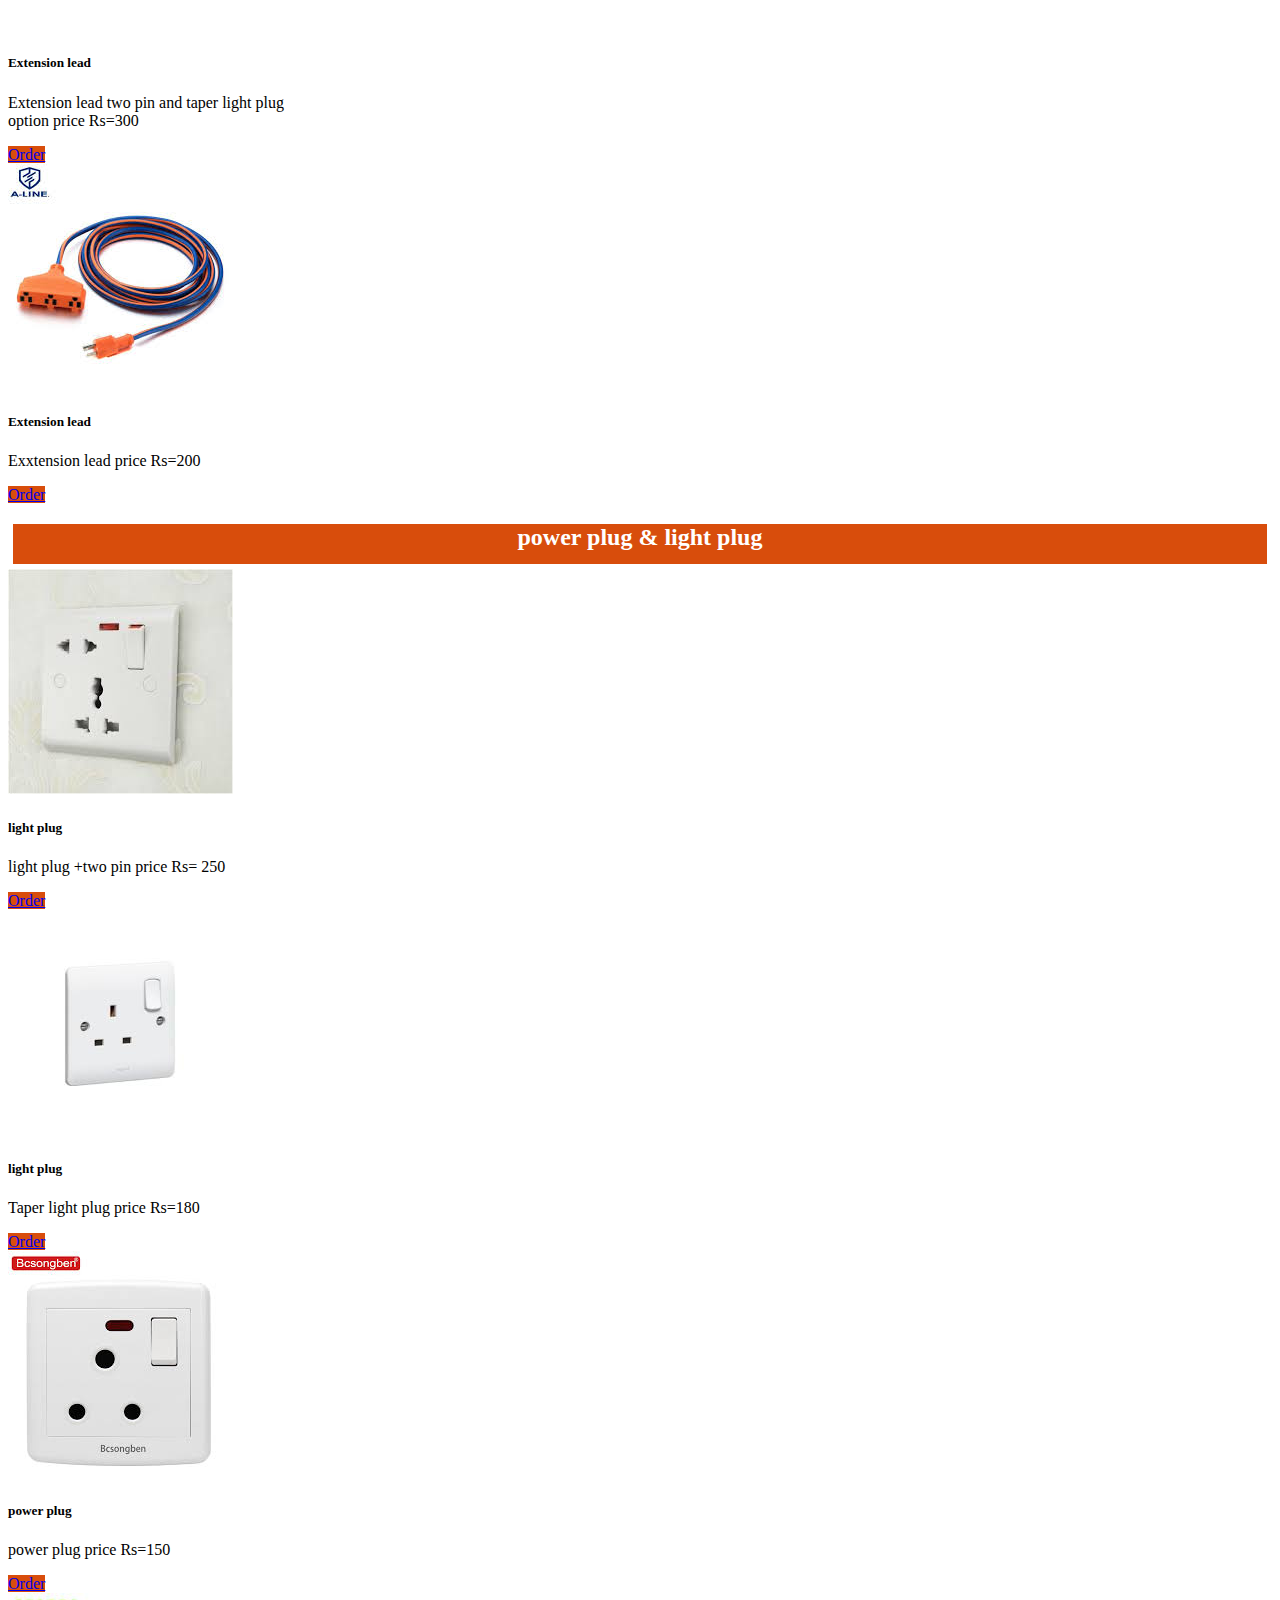
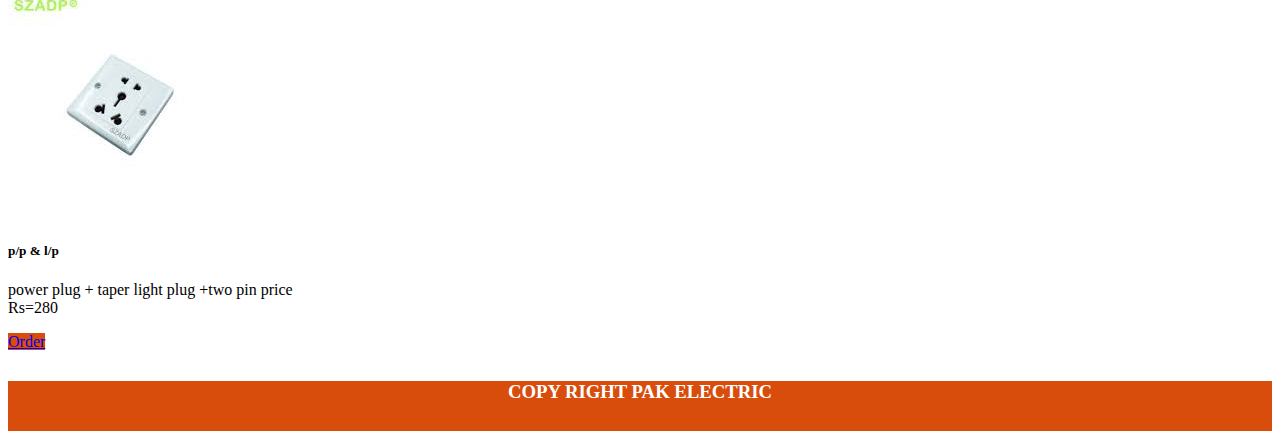
<file: other item/item.html>
<!DOCTYPE html>
<html lang="en">

<head>
  <title>other item-pak electric</title>
  <link rel="stylesheet" href="https://stackpath.bootstrapcdn.com/bootstrap/4.5.0/css/bootstrap.min.css"
    integrity="sha384-9aIt2nRpC12Uk9gS9baDl411NQApFmC26EwAOH8WgZl5MYYxFfc+NcPb1dKGj7Sk" crossorigin="anonymous">
  <link rel="stylesheet" href="item.css">
</head>

<body>
  <div>
    <nav class="navbar navbar-expand-lg navbar-light bg-light">
      <a class="navbar-brand" href="#"> <img src="../Untitled-3.png"></a>
      <button class="navbar-toggler" type="button" data-toggle="collapse" data-target="#navbarText"
        aria-controls="navbarText" aria-expanded="false" aria-label="Toggle navigation">
        <span class="navbar-toggler-icon"></span>
      </button>
      <div class="collapse navbar-collapse" id="navbarText">
        <ul class="navbar-nav mr-auto"></ul>
        <span class="navbar-text">
          <ul class="navbar-nav mr-auto">
            <li class="nav-item active">
              <a class="nav-link" href="../index.html">Home <span class="sr-only">(current)</span></a>
            </li>
            <li class="nav-item">
              <a class="nav-link" href="../led/home.html">LED</a>
            </li>
            <li class="nav-item">
              <a class="nav-link" href="../wire/wire.html">WIRE</a>
            </li>
            <li class="nav-item">
              <a class="nav-link" href="../other item/item.html">OTHER ITEM</a>
            </li>
            <li class="nav-item">
              <a class="nav-link" href="../contect/contect.html">CONTECT</a>
            </li>
          </ul>
        </span>
      </div>
    </nav>
    <div>
      <div class="one">
        <div class="row">
          <div class="col">
            <div class="card mb-3">
              <img src="other img/breaker.jpg" class="card-img-top" alt="breaker img" height="400px">
            </div>
            <div class="card">
              <img src="other img/ernest-brillo-9_vReDaom2Q-unsplash.jpg" class="card-img-top" alt="pool" height="500px">
            </div>
          </div>
        </div>
      </div>
      <div class="card1">
    </div>
  </div>
  <div class="wiredetail">
    <h2>Electric sheets </h2>
  </div>
  <div class="row">
    <div class="col-sm-12 col-md-6 col-lg-3">
      <div class="card" style="width: 18rem;">
        <img src="other img/armoue series.jpg" class="card-img-top" alt="Armoue series sheet">
        <div class="card-body">
          <h5 class="card-title">Armoue series sheet</h5>
          <a href="../contect/contect.html" class="btn btn-primary">Order</a>
        </div>
      </div>
    </div>
    <div class="col-sm-12 col-md-6 col-lg-3">
      <div class="card" style="width: 18rem;">
        <img src="other img/magic sheet.jpg" class="card-img-top" alt="Magic series">
        <div class="card-body">
          <h5 class="card-title">Magic series sheet</h5>
          <a href="../contect/contect.html" class="btn btn-primary">Order</a>
        </div>
      </div>
    </div>
    <div class="col-sm-12 col-md-6 col-lg-3">
      <div class="card" style="width: 18rem;">
        <img src="other img/titanium series.jpg" class="card-img-top" alt="titanium series">
        <div class="card-body">
          <h5 class="card-title">Titanium series</h5>
          <a href="../contect/contect.html" class="btn btn-primary">Order</a>
        </div>
      </div>
    </div>
    <div class="col-sm-12 col-md-6 col-lg-3">
      <div class="card" style="width: 18rem;">
        <img src="other img/vogue series.jpg" class="card-img-top" alt="vogue series">
        <div class="card-body">
          <h5 class="card-title">vogue series</h5>
          <a href="../contect/contect.html" class="btn btn-primary">Order</a>
        </div>
      </div>
    </div>
  </div>
  <div class="wiredetail">
    <h2>Breaker</h2>
  </div>

  <div class=row>

    <div class="col-sm-12 col-md-6 col-lg-3">
      <div class="card" style="width: 18rem;">
        <img src="other img/single pool breaker.jpg" class="card-img-top" alt="single pole breaker">
        <div class="card-body">
          <h5 class="card-title">Single pole breaker</h5>
          <p class="card-text">company Name is Success <br> Single pole price Rs=180</p>
          <a href="../contect/contect.html" class="btn btn-primary">Order</a>
        </div>
      </div>
    </div>
    <div class="col-sm-12 col-md-6 col-lg-3">
      <div class="card" style="width: 18rem;">
        <img src="other img/double pool breaker.jpg" class="card-img-top" alt="double pole breaker">
        <div class="card-body">
          <h5 class="card-title">Double Pole Breaker </h5>
          <p class="card-text">company Name is Success <br> Double pole price Rs=360</p>
          <a href="../contect/contect.html" class="btn btn-primary">Order</a>
        </div>
      </div>
    </div>
    <div class="col-sm-12 col-md-6 col-lg-3">
      <div class="card" style="width: 18rem;">
        <img src="other img/triple pool breaker.jpg" class="card-img-top" alt="triple pole breaker">
        <div class="card-body">
          <h5 class="card-title">Triple pole Breaker</h5>
          <p class="card-text">company Name is Success <br> Triple pole price Rs=550</p>
          <a href="../contect/contect.html" class="btn btn-primary">Order </a>
        </div>
      </div>
    </div>
    <div class="col-sm-12 col-md-6 col-lg-3">
      <div class="card" style="width: 18rem;">
        <img src="other img/main switch.jpg" class="card-img-top" alt="main switch">
        <div class="card-body">
          <h5 class="card-title">Main switch</h5>
          <p class="card-text">Main switch price Rs=1000 </p>
          <a href="../contect/contect.html" class="btn btn-primary">Order</a>
        </div>
      </div>
    </div>
  </div>
  <div class="wiredetail">
    <h2>Extension lead</h2>
  </div>
  <div class="row">
    <div class="col-sm-12 col-md-6 col-lg-3">
      <div class="card" style="width: 18rem;">
        <img src="other img/extension lead o.jpg" class="card-img-top" alt="extension lead">
        <div class="card-body">
          <h5 class="card-title">Extension lead</h5>
          <p class="card-text">Extension lead + USB option price Rs=450  </p>
          <a href="../contect/contect.html" class="btn btn-primary">Order</a>
        </div>
      </div>
    </div>
    <div class="col-sm-12 col-md-6 col-lg-3">
      <div class="card" style="width: 18rem;">
        <img src="other img/extension lead.jpg" class="card-img-top" alt="extension lead">
        <div class="card-body">
          <h5 class="card-title">Extension lead</h5>
          <p class="card-text">Extension lead simple two pin and l/p option price Rs=180</p>
          <a href="../contect/contect.html" class="btn btn-primary">Order</a>
        </div>
      </div>
    </div>
    <div class="col-sm-12 col-md-6 col-lg-3">
      <div class="card" style="width: 18rem;">
        <img src="other img/extention lead.jpg" class="card-img-top" alt="extension lead">
        <div class="card-body">
          <h5 class="card-title">Extension lead</h5>
          <p class="card-text">Extension lead two pin and taper light plug option price Rs=300</p>
          <a href="../contect/contect.html" class="btn btn-primary">Order</a>
        </div>
      </div>
    </div>
    <div class="col-sm-12 col-md-6 col-lg-3">
      <div class="card" style="width: 18rem;">
        <img src="other img/extension lead 1.jpg" class="card-img-top" alt="extension lead">
        <div class="card-body">
          <h5 class="card-title">Extension lead</h5>
          <p class="card-text">Exxtension lead price Rs=200</p>
          <a href="../contect/contect.html" class="btn btn-primary">Order</a>
        </div>
      </div>
    </div>
  </div>
  <div class="wiredetail">
    <h2>power plug & light plug</h2>
  </div>
  <div class="row">
    <div class="col-sm-12 col-md-6 col-lg-3">
      <div class="card" style="width: 18rem;">
        <img src="other img/lp & 2 pin.jpg" class="card-img-top" alt="extension lead">
        <div class="card-body">
          <h5 class="card-title">light plug</h5>
          <p class="card-text"> light plug +two pin price Rs= 250 </p>
          <a href="../contect/contect.html" class="btn btn-primary">Order</a>
        </div>
      </div>
    </div>
    <div class="col-sm-12 col-md-6 col-lg-3">
      <div class="card" style="width: 18rem;">
        <img src="other img/light plug .jpg" class="card-img-top" alt="extension lead">
        <div class="card-body">
          <h5 class="card-title">light plug </h5>
          <p class="card-text"> Taper light plug price Rs=180 </p>
          <a href="../contect/contect.html" class="btn btn-primary">Order</a>
        </div>
      </div>
    </div>
    <div class="col-sm-12 col-md-6 col-lg-3">
      <div class="card" style="width: 18rem;">
        <img src="other img/power plug.jpg" class="card-img-top" alt="extension lead">
        <div class="card-body">
          <h5 class="card-title">power plug</h5>
          <p class="card-text">power plug price Rs=150 </p>
          <a href="../contect/contect.html" class="btn btn-primary">Order</a>
        </div>
      </div>
    </div>
    <div class="col-sm-12 col-md-6 col-lg-3">
      <div class="card" style="width: 18rem;">
        <img src="other img/power plg + 2 pin.jpg" class="card-img-top" alt="extension lead">
        <div class="card-body">
          <h5 class="card-title">p/p & l/p</h5>
          <p class="card-text">power plug + taper light plug +two pin price Rs=280</p>
          <a href="../contect/contect.html" class="btn btn-primary">Order</a>
        </div>
      </div>
    </div>
  </div>
</div>
  <div class="footer">
    <div>
      <h3>COPY RIGHT PAK ELECTRIC</h3>
    </div>
  </div>






  <script src="https://code.jquery.com/jquery-3.5.1.slim.min.js"
    integrity="sha384-DfXdz2htPH0lsSSs5nCTpuj/zy4C+OGpamoFVy38MVBnE+IbbVYUew+OrCXaRkfj"
    crossorigin="anonymous"></script>
  <script src="https://cdn.jsdelivr.net/npm/popper.js@1.16.0/dist/umd/popper.min.js"
    integrity="sha384-Q6E9RHvbIyZFJoft+2mJbHaEWldlvI9IOYy5n3zV9zzTtmI3UksdQRVvoxMfooAo"
    crossorigin="anonymous"></script>
  <script src="https://stackpath.bootstrapcdn.com/bootstrap/4.5.0/js/bootstrap.min.js"
    integrity="sha384-OgVRvuATP1z7JjHLkuOU7Xw704+h835Lr+6QL9UvYjZE3Ipu6Tp75j7Bh/kR0JKI"
    crossorigin="anonymous"></script>
</body>

</html>
</file>
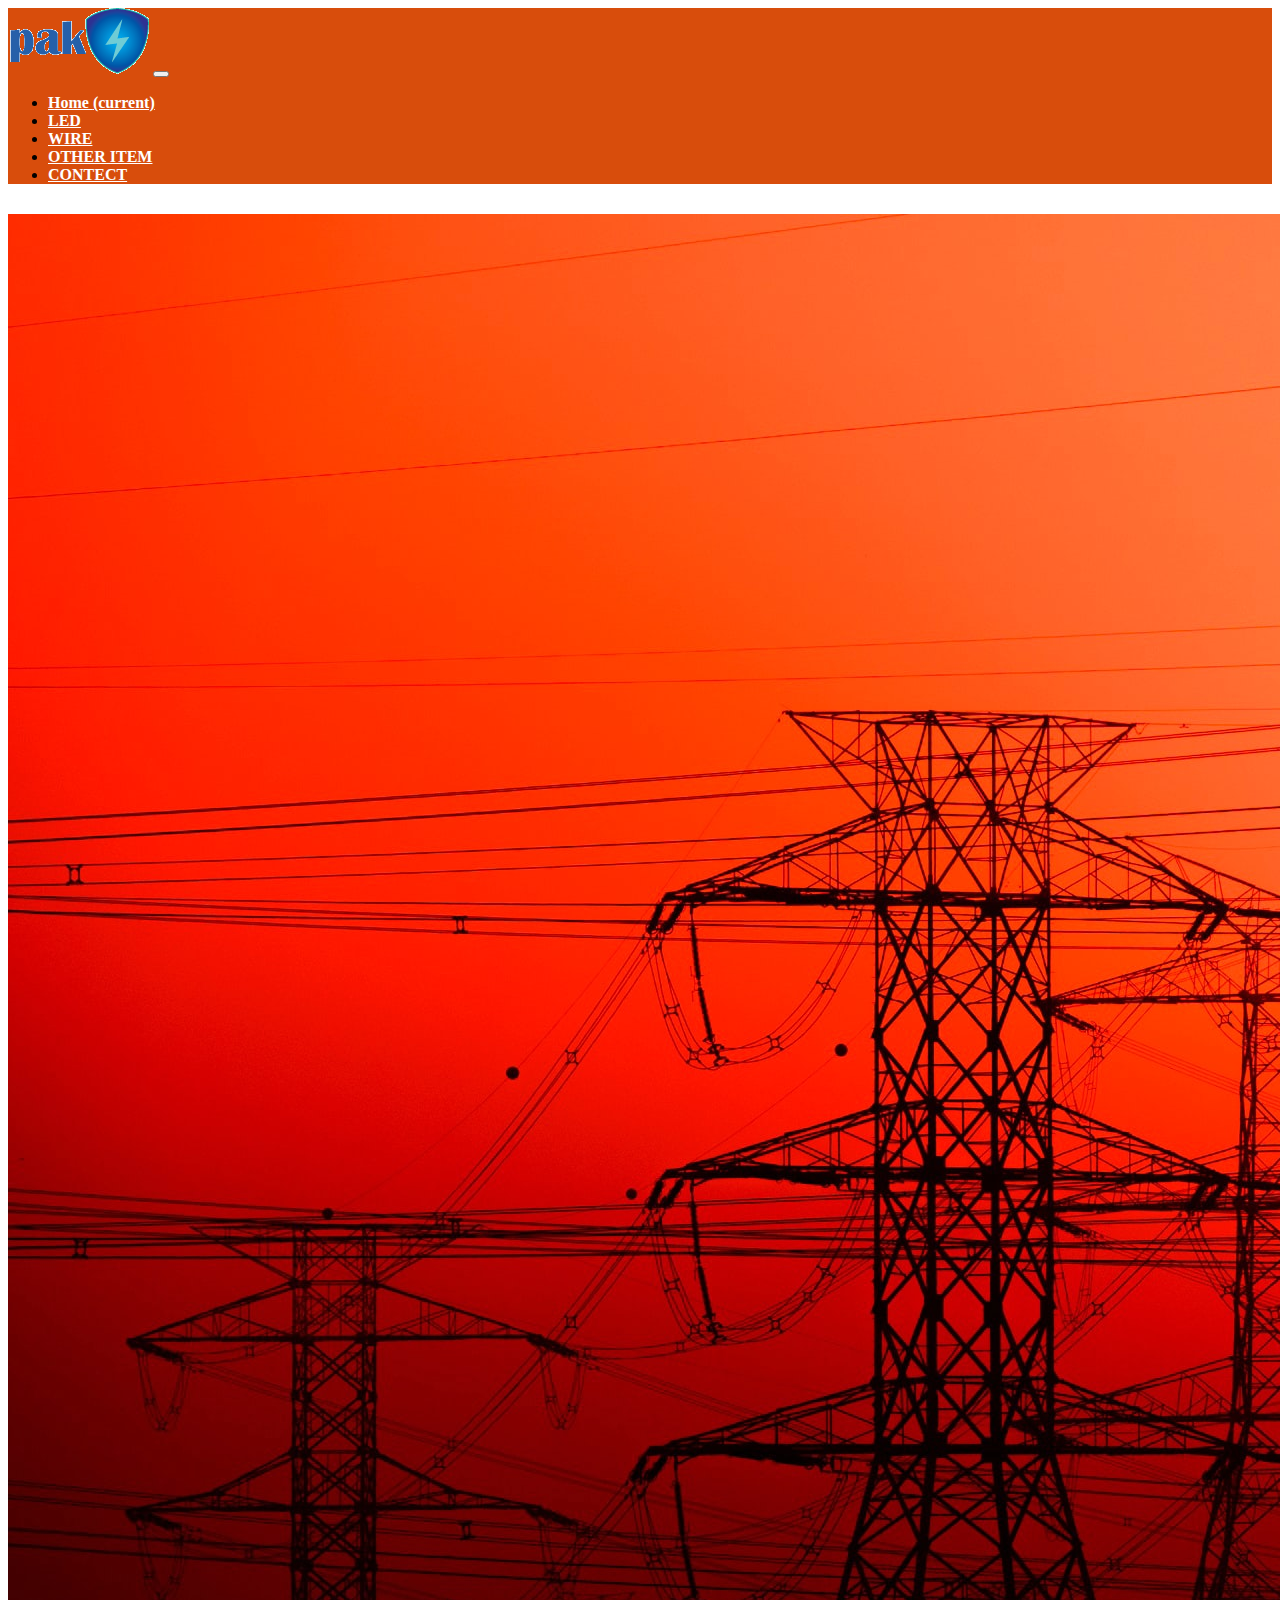
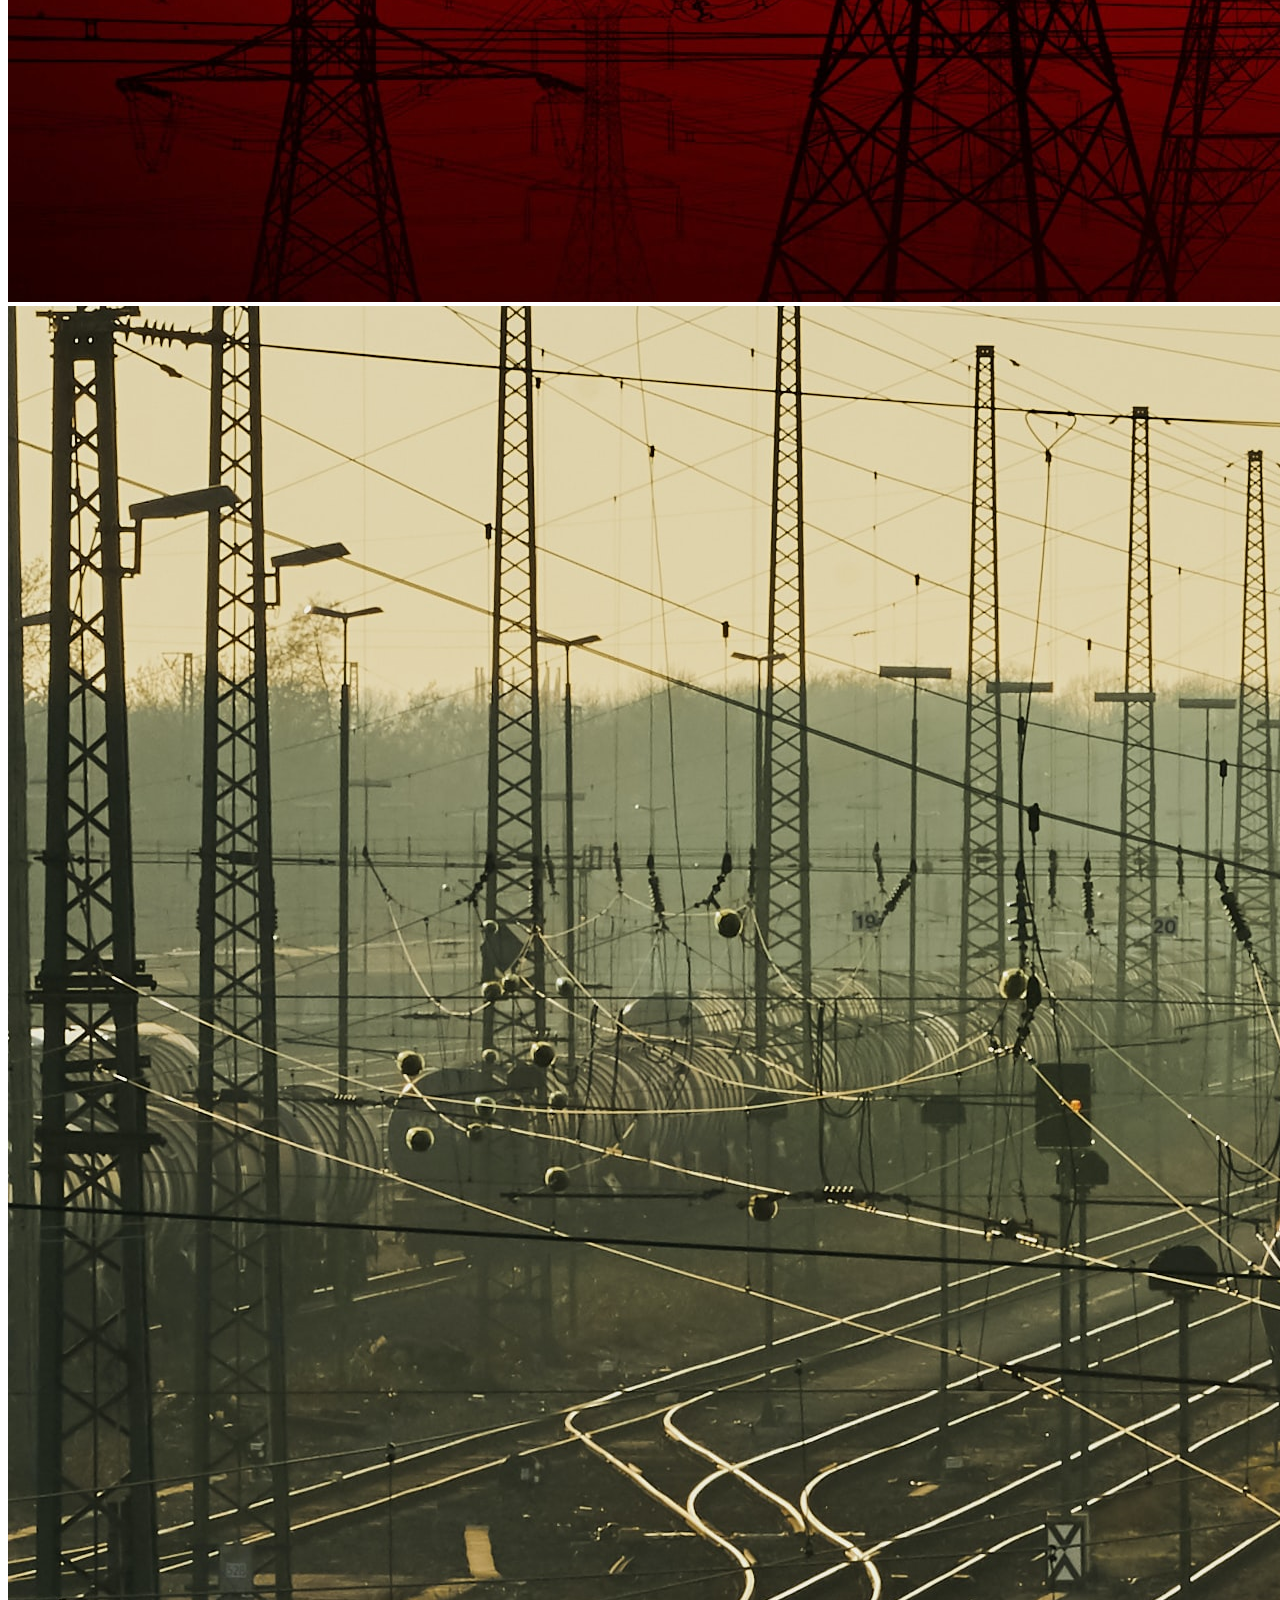
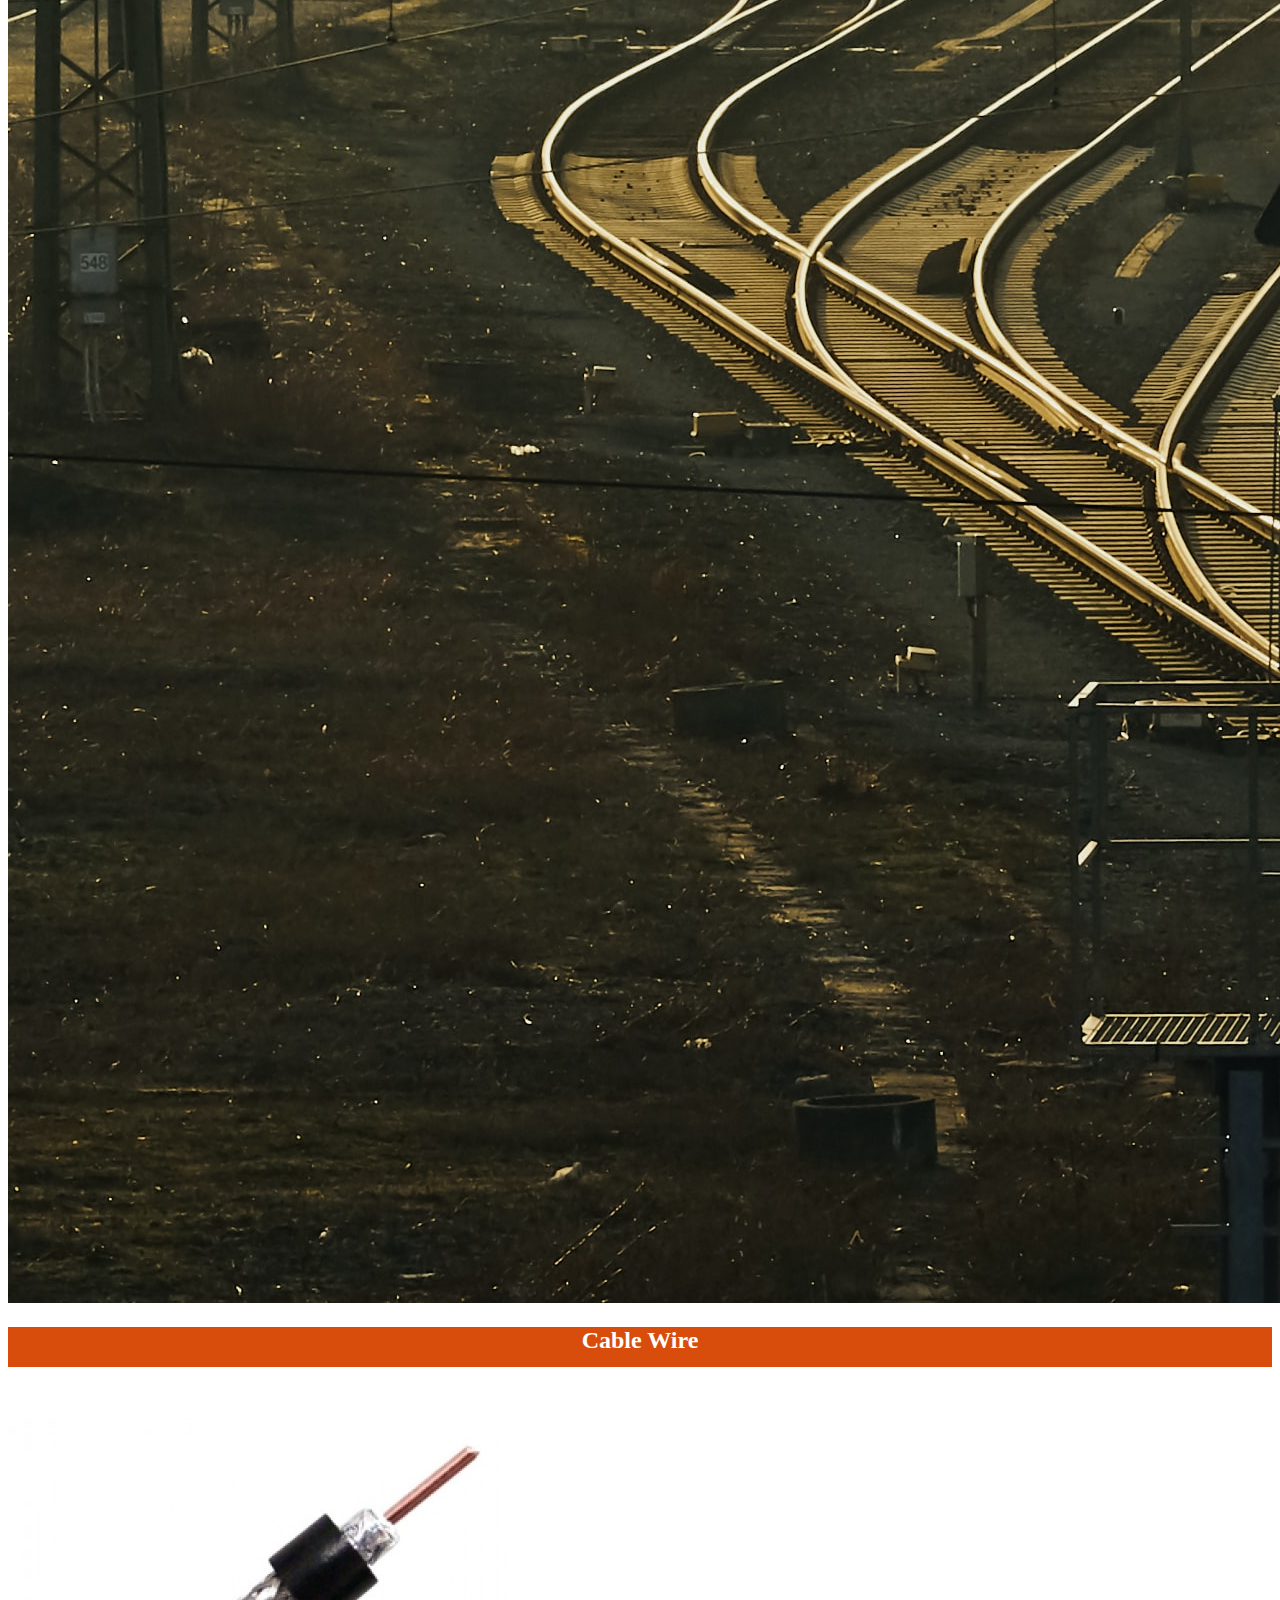
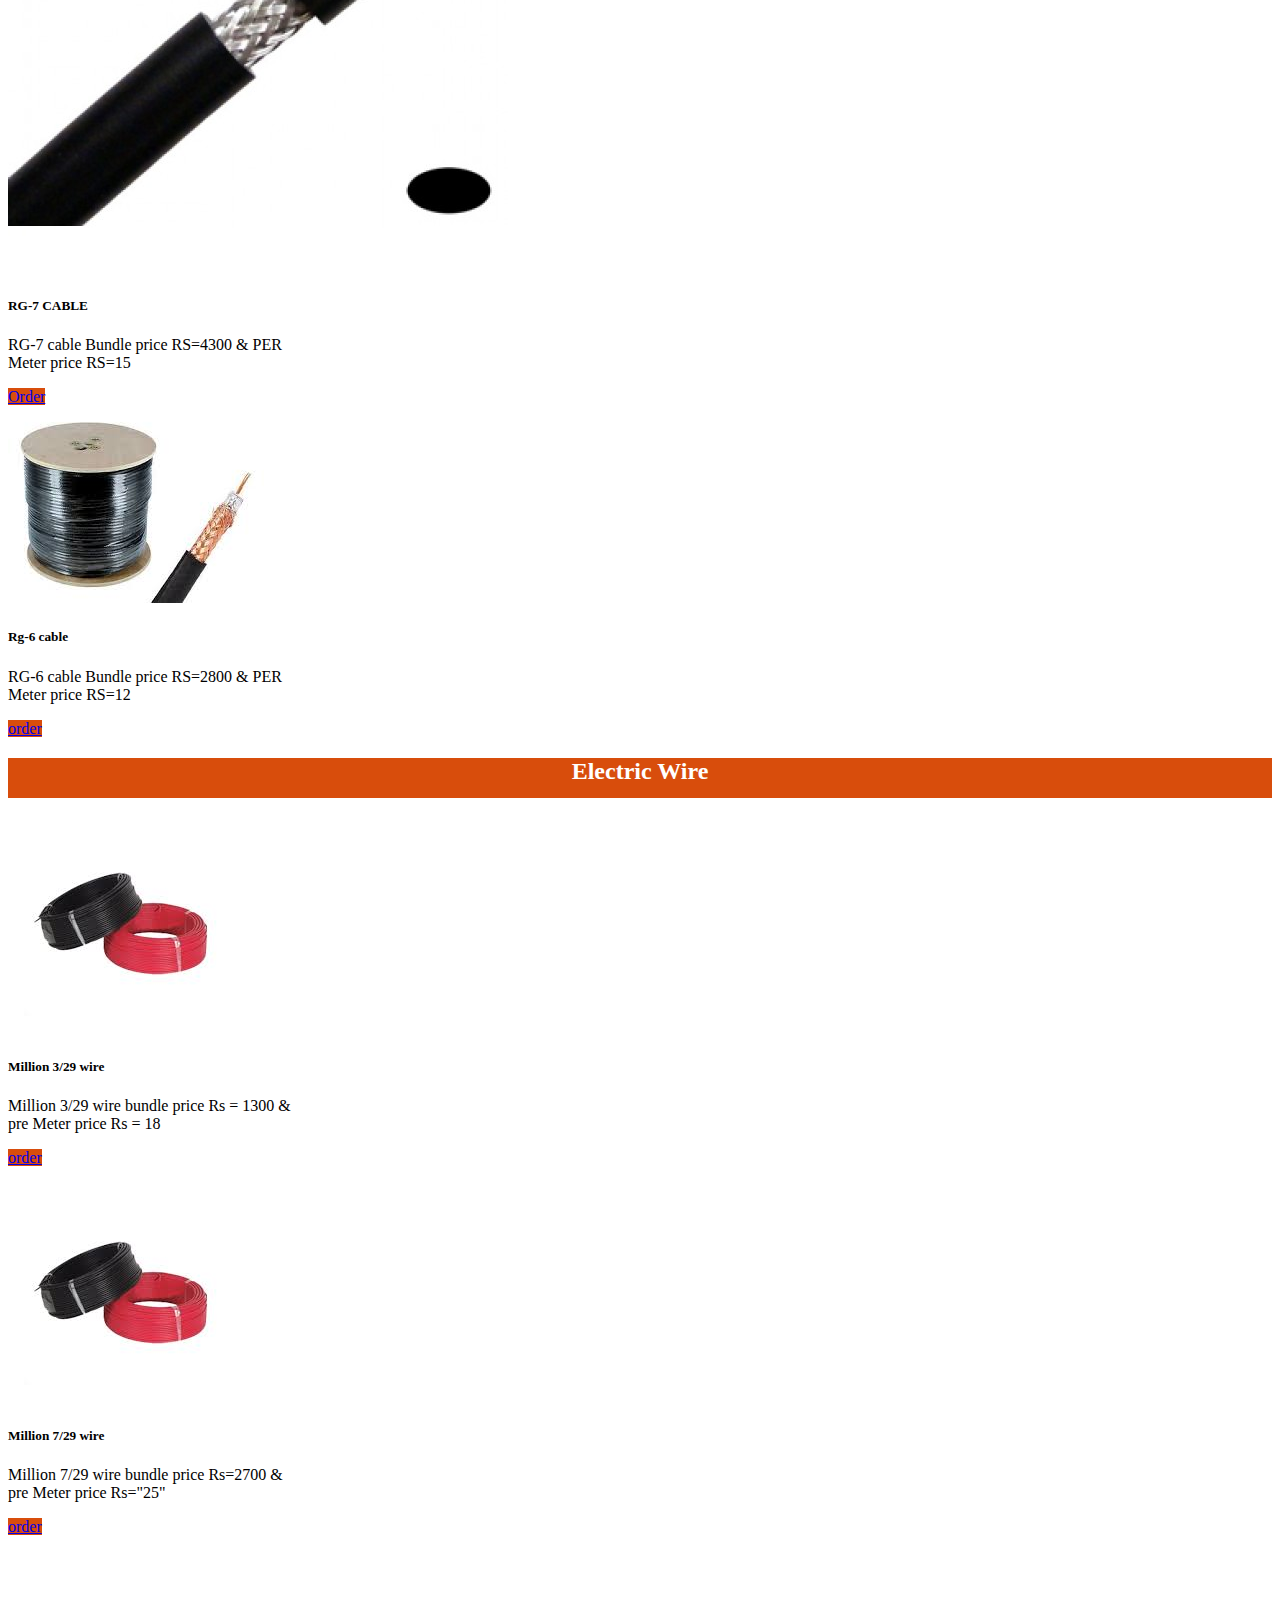
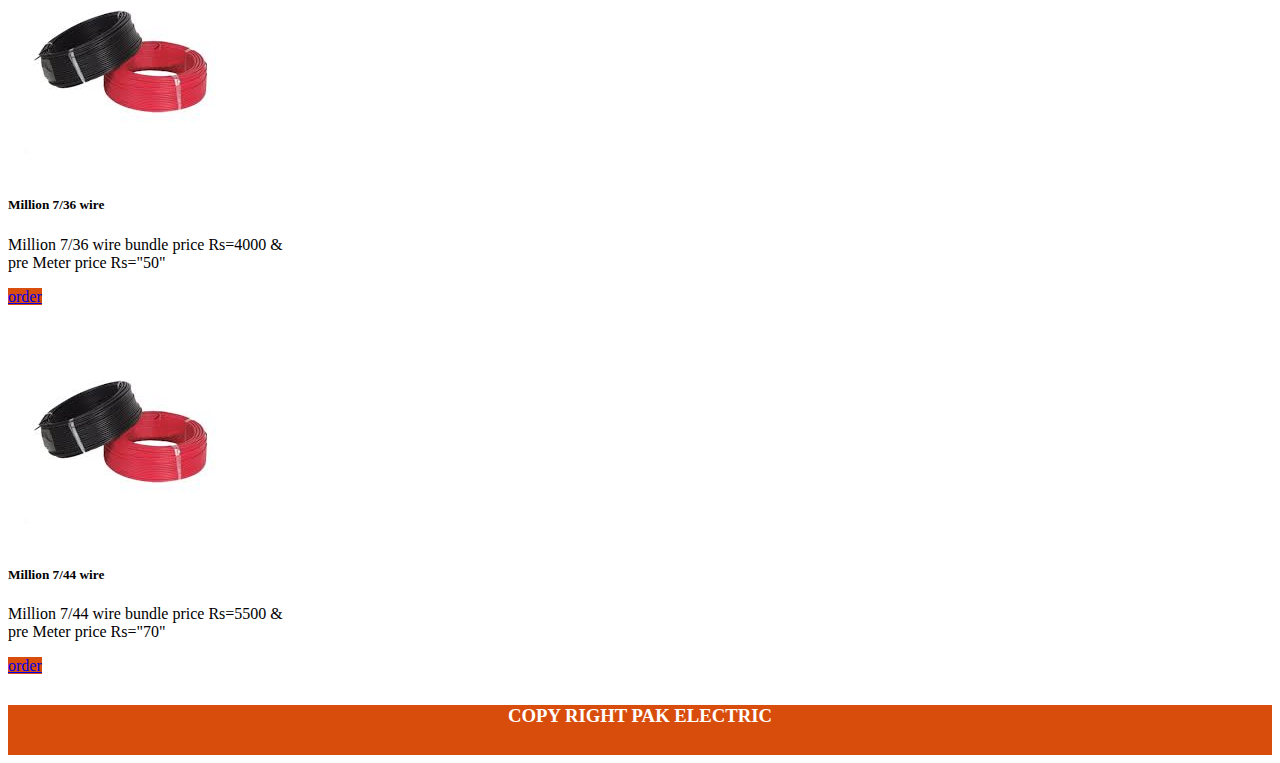
<file: wire/wire.html>
<!DOCTYPE html>
<head>
  <title>wire-pak electric</title>
  <link rel="stylesheet" href="https://stackpath.bootstrapcdn.com/bootstrap/4.5.0/css/bootstrap.min.css"
  integrity="sha384-9aIt2nRpC12Uk9gS9baDl411NQApFmC26EwAOH8WgZl5MYYxFfc+NcPb1dKGj7Sk" crossorigin="anonymous">
  <link rel="stylesheet" href="wire.css">
</head>
<body>
    <div>
        <nav class="navbar navbar-expand-lg navbar-light bg-light">
            <a class="navbar-brand" href="#"> <img src="../Untitled-3.png"></a>
            <button class="navbar-toggler" type="button" data-toggle="collapse" data-target="#navbarText"
              aria-controls="navbarText" aria-expanded="false" aria-label="Toggle navigation">
              <span class="navbar-toggler-icon"></span>
            </button>
            <div class="collapse navbar-collapse" id="navbarText">
              <ul class="navbar-nav mr-auto"></ul>
              <span class="navbar-text">
                <ul class="navbar-nav mr-auto">
                  <li class="nav-item active">
                    <a class="nav-link" href="../index.html">Home <span class="sr-only">(current)</span></a>
                  </li>
                  <li class="nav-item">
                  <a class="nav-link" href="../led/home.html">LED</a>
                  </li>
                  <li class="nav-item">
                    <a class="nav-link" href="../wire/wire.html">WIRE</a>
                  </li>
                  <li class="nav-item">
                    <a class="nav-link" href="../other item/item.html">OTHER ITEM</a>
                  </li>
                  <li class="nav-item">
                    <a class="nav-link" href="../contect/contect.html">CONTECT</a>
                  </li>
                </ul>
              </span>
            </div>
          </nav>
          <div class="one">
              <div class="row">
                <div class="col">
                  <div class="card mb-3">
                    <img src="wire  img/dhahi-alsaeedi-U6tYeEhEVTk-unsplash (1).jpg" class="card-img-top" alt="cable pool">
                  </div>
                  <div class="card">
                    <img src="wire  img/bruno-kelzer-zZoscDXH6ss-unsplash.jpg" class="card-img-top" alt="cable pool">
                  </div>
                </div>
              </div>
          </div>
           <div class="wiredetail"><h2>Cable Wire</h2></div>
        <div class="two">
          <div class="row">
            <div class="col">
              <div class="card" style="width: 18rem;">
                <img src="wire  img/Rg-7.jpg" class="card-img-top" alt="Rg-7 cable">
                <div class="card-body">
                  <h5 class="card-title">RG-7 CABLE </h5>
                  <p class="card-text"> RG-7 cable Bundle price RS=4300 & PER Meter price RS=15</p>
                  <a href="../contect/contect.html" class="btn btn-primary">Order</a>
                </div>
              </div>
            </div>
            <div class="col">
              <div class="card" style="width: 18rem; ">
                <img src="wire  img/rg 7.jpg" class="card-img-top" alt="Rg-6 cable">
                <div class="card-body">
                  <h5 class="card-title">Rg-6 cable</h5>
                  <p class="card-text">RG-6 cable Bundle price RS=2800 & PER Meter price RS=12 </p>
                  <a href="../contect/contect.html" class="btn btn-primary">order</a>
                </div>
              </div>
            </div>
          </div>
        </div>
        <div class="wiredetail"><h2>Electric Wire</h2></div>
        <div class="row" >
          <div class="col-sm-12 col-md-6 col-lg-3">
            <div class="card1" style="width: 18rem; ">
              <img src="wire  img/wire.jpg" class="card-img-top" alt="3/29 wire">
              <div class="card-body">
                <h5 class="card-title">Million 3/29 wire</h5>
                <p class="card-text"> Million 3/29 wire bundle price Rs = 1300 & pre Meter price Rs = 18 </p>
                <a href="../contect/contect.html" class="btn btn-primary">order</a>
              </div>
            </div>
          </div>
          <div class="col-sm-12 col-md-6 col-lg-3">
            <div class="card2" style="width: 18rem; ">
              <img src="wire  img/wire.jpg" class="card-img-top" alt="7/29 wire">
              <div class="card-body">
                <h5 class="card-title">Million 7/29 wire</h5>
                <p class="card-text"> Million 7/29 wire bundle price Rs=2700 & pre Meter price Rs="25"</p>
                <a href="../contect/contect.html" class="btn btn-primary">order</a>
              </div>
            </div>
          </div>
          <div class="col-sm-12 col-md-6 col-lg-3">
            <div class="card3" style="width: 18rem; ">
              <img src="wire  img/wire.jpg" class="card-img-top" alt="7/36 wire">
              <div class="card-body">
                <h5 class="card-title">Million 7/36 wire</h5>
                <p class="card-text"> Million 7/36 wire bundle price Rs=4000 & pre Meter price Rs="50" </p>
                <a href="../contect/contect.html" class="btn btn-primary">order</a>
              </div>
            </div>
          </div>
          <div class="col-sm-12 col-md-6 col-lg-3">
            <div class="card4" style="width: 18rem; ">
              <img src="wire  img/wire.jpg" class="card-img-top" alt="7/44 wire">
              <div class="card-body">
                <h5 class="card-title">Million 7/44 wire</h5>
                <p class="card-text"> Million 7/44 wire bundle price Rs=5500 & pre Meter price Rs="70" </p>
                <a href="../contect/contect.html" class="btn btn-primary">order</a>
              </div>
            </div>
          </div>
        </div>
        <div class="footer">
          <div><h3>COPY RIGHT PAK ELECTRIC</h3></div>
        </div>
    







      </div>











    <script src="https://code.jquery.com/jquery-3.5.1.slim.min.js"
    integrity="sha384-DfXdz2htPH0lsSSs5nCTpuj/zy4C+OGpamoFVy38MVBnE+IbbVYUew+OrCXaRkfj"
    crossorigin="anonymous"></script>
  <script src="https://cdn.jsdelivr.net/npm/popper.js@1.16.0/dist/umd/popper.min.js"
    integrity="sha384-Q6E9RHvbIyZFJoft+2mJbHaEWldlvI9IOYy5n3zV9zzTtmI3UksdQRVvoxMfooAo"
    crossorigin="anonymous"></script>
  <script src="https://stackpath.bootstrapcdn.com/bootstrap/4.5.0/js/bootstrap.min.js"
    integrity="sha384-OgVRvuATP1z7JjHLkuOU7Xw704+h835Lr+6QL9UvYjZE3Ipu6Tp75j7Bh/kR0JKI"
    crossorigin="anonymous"></script>  
</body>
</html>
</file>
<file: style.css>
.navbar{
    background-color:rgb(216, 77, 12) !important ;
    margin-bottom: 30px;
   
    
}
.nav-link {
    color: white !important;
    font-weight: bold;
    
    
}
.nav-link:hover{
  background-color:rgb(0, 0, 0);
}
.item{
    margin-top: 30px;
}
.card{
    width: 200px;
    height: auto;
    margin-bottom: 5px;
}
.card-text{
    font-weight: bold;
}
.btn-primary{
    width: 100%;
    background-color: rgb(216, 77, 12) ;
}
.footer{
    width: 100%;
    background-color: rgb(216, 77, 12) ;
    margin-top: 30px;
    height: 50px;
    align-items: center

}
.footer > div {
    text-align: center ;
    color: white;
}
</file>
<file: contect/contect.css>
.navbar{
    background-color:rgb(216, 77, 12) !important ;
    margin-bottom: 30px;
    
    
}
.nav-link {
    color: white !important;
    font-weight: bold;
    
}

.nav-link:hover{
  background-color:rgb(0, 0, 0);
}
.wiredetail{
  text-align: center;
  background-color:rgb(216, 77, 12) ;
  color: white;
  margin: 5px 5px 5px 5px ;
  height: 40px;
}
.form1{
  background-color:rgb(216, 77, 12) ;
  color: white;
  margin: 10px 100px 10px 100px;
}
button{
  background-color: gray;
  color:rgb(216, 77, 12) ;
  box-shadow: 2px 2px 5px gray;
  margin-bottom: 10px;
}
.footer{
  width: 100%;
  background-color: rgb(216, 77, 12) ;
  margin-top: 30px;
  height: 50px;
  align-items: center

}
.footer > div {
  text-align: center ;
  color: white;
}
</file>
<file: led/led.css>
.navbar{
    background-color: rgb(216, 77, 12) !important;
    margin-bottom: 30px;
}
.nav-link {
    color: white !important;
    font-weight: bold;
    
}
}
.nav-link:hover{
  background-color:rgb(0, 0, 0);
}
.card{
  width: 200px;
  height: auto;
  margin-bottom: 5px;
  justify-content: space-between;
  
}
.led{
  text-align: center;
  background-color: black;
  color: aliceblue;
  margin: 5px 5px 5px 5px;
  
}
.btn-primary{
  width: 100%;
  background-color: rgb(216, 77, 12) ;}
  
  
  }
.maincard{
  width: 100%;
}
.nav-link:hover{
  background-color:rgb(0, 0, 0);
}
.footer{
  width: 100%;
  background-color: rgb(216, 77, 12) ;
  margin-top: 30px;
  height: 50px;
  align-items: center

}
.footer > div {
  text-align: center ;
  color: white;

}
</file>
<file: other item/item.css>
.navbar{
    background-color:rgb(216, 77, 12) !important ;
    margin-bottom: 30px;
    
    
}
.nav-link {
    color: white !important;
    font-weight: bold;
    
}

.nav-link:hover{
  background-color:rgb(0, 0, 0);
}
.wiredetail{
  text-align: center;
  background-color:rgb(216, 77, 12) ;
  color: white;
  margin: 5px 5px 5px 5px ;
  height: 40px;
}
.btn-primary{
  width: 100%;
  background-color: rgb(216, 77, 12) ;}
  .footer{
    width: 100%;
    background-color: rgb(216, 77, 12) ;
    margin-top: 30px;
    height: 50px;
    align-items: center

}
.footer > div {
    text-align: center ;
    color: white;
}
.card1{
  width: 200px;
  height: auto;
  margin-bottom: 5px;
  justify-content: space-between;
  
}
.one{
  margin: 10px 10px 10px 10px;
}
</file>
<file: wire/wire.css>
.navbar{
    background-color:rgb(216, 77, 12) !important ;
    margin-bottom: 30px;
    
    
}
.nav-link {
    color: white !important;
    font-weight: bold;
    
}

.nav-link:hover{
  background-color:rgb(0, 0, 0);
}
.wiredetail{
  text-align: center;
  background-color:rgb(216, 77, 12) ;
  color: white;
  margin: 5px 0px 5px 0px ;
  height: 40px;
}


.btn-primary{
  width: 100%;
  background-color: rgb(216, 77, 12) ;}
.card1,.card2,.card3,.card4{
  margin-top: 10px;
  justify-content: space-around;
}
.footer{
  width: 100%;
  background-color: rgb(216, 77, 12) ;
  margin-top: 30px;
  height: 50px;
  align-items: center

}
.footer > div {
  text-align: center ;
  color: white;
}
</file>
